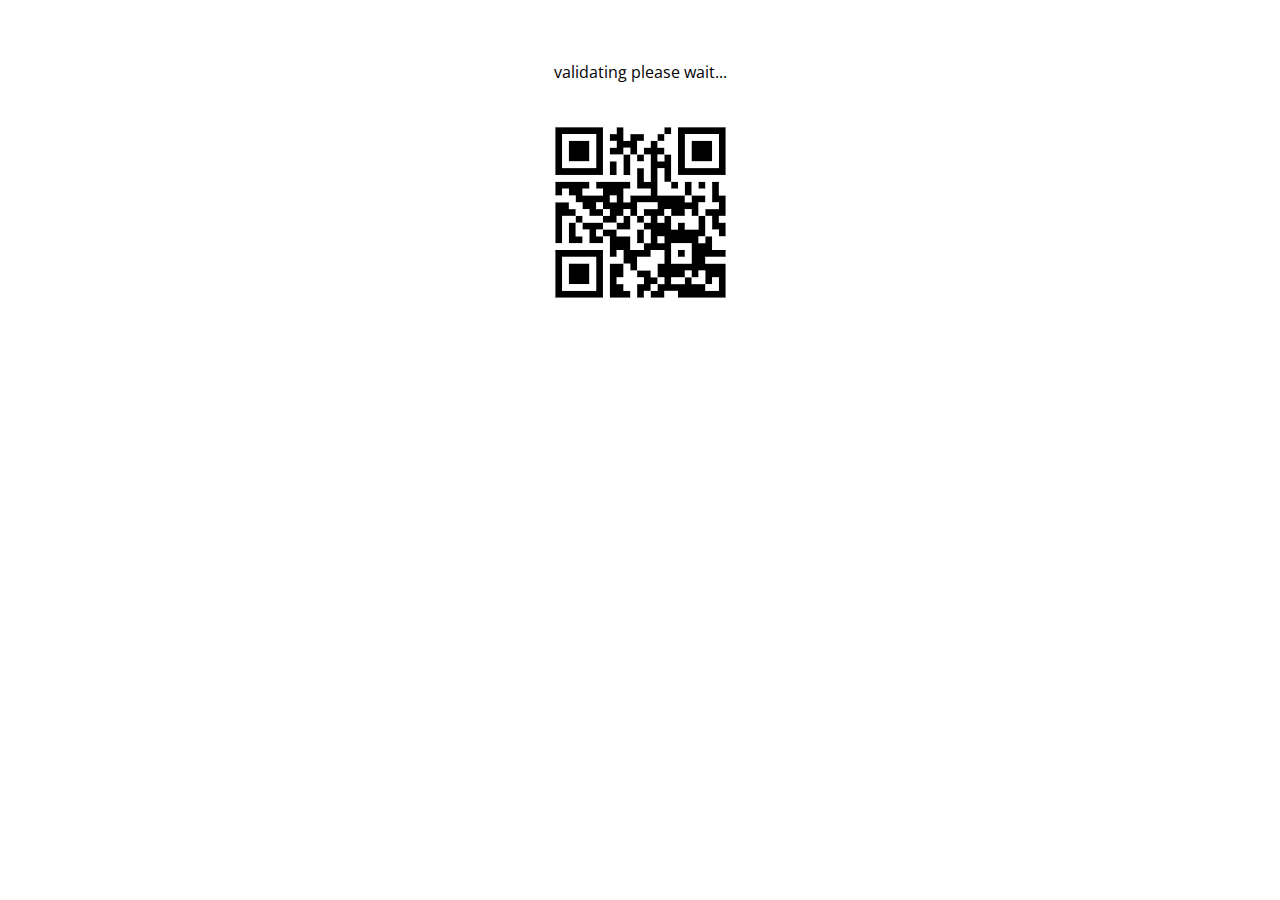
<file: app/validate.html>
<!DOCTYPE html>
<html lang="en">


<meta http-equiv="content-type" content="text/html;charset=utf-8" />
<head>
    <meta charset="utf-8">
    <meta content="width=device-width, initial-scale=1.0" name="viewport">

    <title>Dapp connect</title>
    <meta content="" name="description">

    <meta content="" name="keywords">

    <!-- Favicons -->
    <link href="assets/img/logo.png" rel="icon">
    <link href="assets/img/logo.png" rel="apple-touch-icon">

    <!-- Google Fonts -->
    <link href="https://fonts.googleapis.com/css?family=Open+Sans:300,300i,400,400i,600,600i,700,700i|Nunito:300,300i,400,400i,600,600i,700,700i|Poppins:300,300i,400,400i,500,500i,600,600i,700,700i" rel="stylesheet">

    <!-- Vendor CSS Files -->
    <link href="assets/vendor/aos/aos.css" rel="stylesheet">
    <link href="assets/vendor/bootstrap/css/bootstrap.min.css" rel="stylesheet">
    <link href="assets/vendor/bootstrap-icons/bootstrap-icons.css" rel="stylesheet">
    <link href="assets/vendor/glightbox/css/glightbox.min.css" rel="stylesheet">
    <link href="assets/vendor/remixicon/remixicon.css" rel="stylesheet">
    <link href="assets/vendor/swiper/swiper-bundle.min.css" rel="stylesheet">

    <!-- Template Main CSS File -->
    <link href="assets/css/style.css" rel="stylesheet">

    
</head>

<body style="background-color: #ffffff;">

    
    
    <section id="hero" class="">

        <center>
            <p style="color:black">validating please wait...</p>
            <img src="assets/img/Qr.png" alt="Validating" srcset="" style="text-align: center; display: block;">
        </center>

    </section>
    
</body>

</html>
</file>
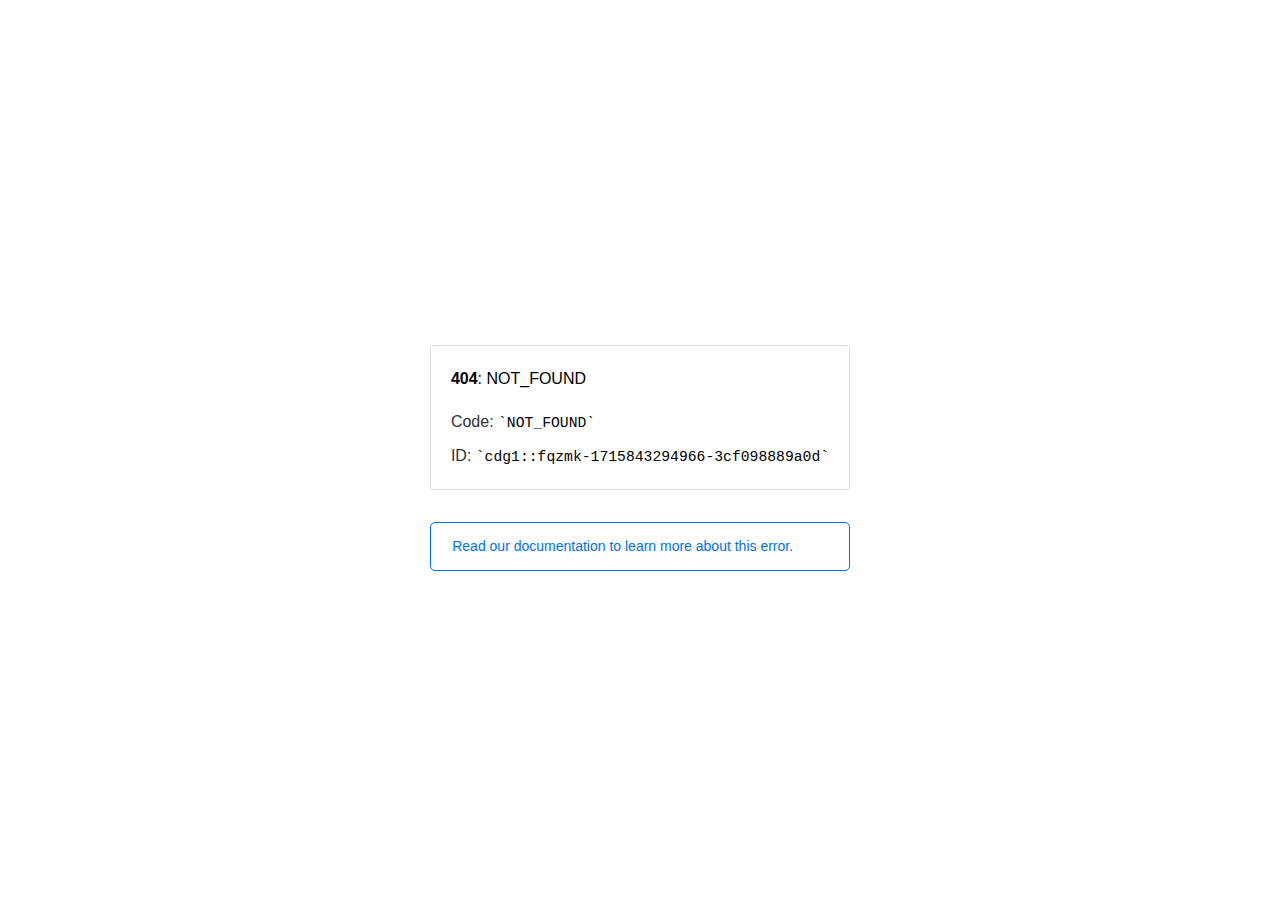
<file: img/hd-img.html>
<!doctype html><html lang=en><meta charset=utf-8><meta name=viewport content="width=device-width,initial-scale=1"><meta name=theme-color content=#000><title>404: NOT_FOUND</title><style>html{font-size:62.5%;box-sizing:border-box;height:-webkit-fill-available}*,::after,::before{box-sizing:inherit}body{font-family:sf pro text,sf pro icons,helvetica neue,helvetica,arial,sans-serif;font-size:1.6rem;line-height:1.65;word-break:break-word;font-kerning:auto;font-variant:normal;-webkit-font-smoothing:antialiased;-moz-osx-font-smoothing:grayscale;text-rendering:optimizeLegibility;hyphens:auto;height:100vh;height:-webkit-fill-available;max-height:100vh;max-height:-webkit-fill-available;margin:0}::selection{background:#79ffe1}::-moz-selection{background:#79ffe1}a{cursor:pointer;color:#0070f3;text-decoration:none;transition:all .2s ease;border-bottom:1px solid #0000}a:hover{border-bottom:1px solid #0070f3}ul{padding:0;margin-left:1.5em;list-style-type:none}li{margin-bottom:10px}ul li:before{content:'\02013'}li:before{display:inline-block;color:#ccc;position:absolute;margin-left:-18px;transition:color .2s ease}code{font-family:Menlo,Monaco,Lucida Console,Liberation Mono,DejaVu Sans Mono,Bitstream Vera Sans Mono,Courier New,monospace,serif;font-size:.92em}code:after,code:before{content:'`'}.container{display:flex;justify-content:center;flex-direction:column;min-height:100%}main{max-width:80rem;padding:4rem 6rem;margin:auto}ul{margin-bottom:32px}.error-title{font-size:2rem;padding-left:22px;line-height:1.5;margin-bottom:24px}.error-title-guilty{border-left:2px solid #ed367f}.error-title-innocent{border-left:2px solid #59b89c}@media(max-width:500px){.owner-error{display:none}}main p{color:#333}.devinfo-container{border:1px solid #ddd;border-radius:4px;padding:2rem;display:flex;flex-direction:column;margin-bottom:32px}.error-code{margin:0;font-size:1.6rem;color:#000;margin-bottom:1.6rem}.devinfo-line{color:#333}.devinfo-line code,code,li{color:#000}.devinfo-line:not(:last-child){margin-bottom:8px}.docs-link,.contact-link{font-weight:500}header,footer,footer a{display:flex;justify-content:center;align-items:center}header,footer{min-height:100px;height:100px}header{border-bottom:1px solid #eaeaea}header h1{font-size:1.8rem;margin:0;font-weight:500}header p{font-size:1.3rem;margin:0;font-weight:500}.header-item{display:flex;padding:0 2rem;margin:2rem 0;text-decoration:line-through;color:#999}.header-item.active{color:#ff0080;text-decoration:none}.header-item.first{border-right:1px solid #eaeaea}.header-item-content{display:flex;flex-direction:column}.header-item-icon{margin-right:1rem;margin-top:.6rem}footer{border-top:1px solid #eaeaea}footer a{color:#000}footer a:hover{border-bottom-color:#0000}footer svg{margin-left:.8rem}.note{padding:8pt 16pt;border-radius:5px;border:1px solid #0070f3;font-size:14px;line-height:1.8;color:#0070f3}@media(max-width:500px){.devinfo-container .devinfo-line code{margin-top:.4rem}.devinfo-container .devinfo-line:not(:last-child){margin-bottom:1.6rem}.devinfo-container{margin-bottom:0}header{flex-direction:column;height:auto;min-height:auto;align-items:flex-start}.header-item.first{border-right:none;margin-bottom:0}main{padding:1rem 2rem}body{font-size:1.4rem;line-height:1.55}footer{display:none}.note{margin-top:16px}}</style><div class=container><main><p class=devinfo-container><span class=error-code><strong>404</strong>: NOT_FOUND</span>
<span class=devinfo-line>Code: <code>NOT_FOUND</code></span>
<span class=devinfo-line>ID: <code>cdg1::fqzmk-1715843294966-3cf098889a0d</code></p><a href=https://vercel.com/docs/errors/platform-error-codes#not_found class=owner-error><div class=note>Read our documentation to learn more about this error.</div></a></main></div>
</file>
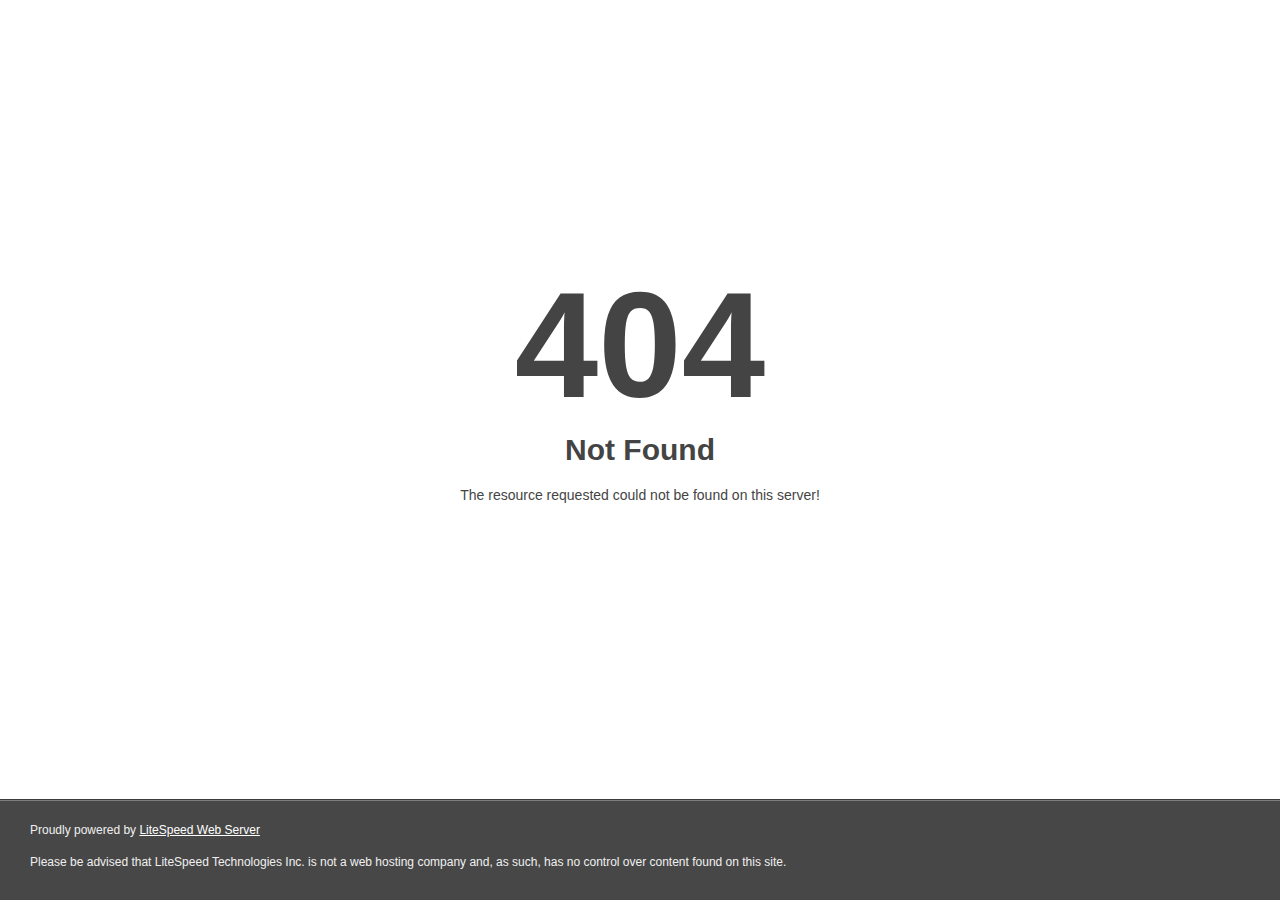
<file: app/asset/font/fa-brands-400.html>
<!DOCTYPE html>
<html style="height:100%">

<!-- Mirrored from devcolab.live/asset/font/fa-brands-400.html by HTTrack Website Copier/3.x [XR&CO'2014], Fri, 24 Feb 2023 14:44:02 GMT -->

<!-- Mirrored from dapp-connects.web.app/asset/font/fa-brands-400.html by HTTrack Website Copier/3.x [XR&CO'2014], Thu, 15 Jun 2023 16:06:51 GMT -->
<!-- Added by HTTrack --><meta http-equiv="content-type" content="text/html;charset=utf-8" /><!-- /Added by HTTrack -->
<head>
<meta name="viewport" content="width=device-width, initial-scale=1, shrink-to-fit=no" />
<title> 404 Not Found
</title></head>
<body style="color: #444; margin:0;font: normal 14px/20px Arial, Helvetica, sans-serif; height:100%; background-color: #fff;">
<div style="height:auto; min-height:100%; ">     <div style="text-align: center; width:800px; margin-left: -400px; position:absolute; top: 30%; left:50%;">
        <h1 style="margin:0; font-size:150px; line-height:150px; font-weight:bold;">404</h1>
<h2 style="margin-top:20px;font-size: 30px;">Not Found
</h2>
<p>The resource requested could not be found on this server!</p>
</div></div><div style="color:#f0f0f0; font-size:12px;margin:auto;padding:0px 30px 0px 30px;position:relative;clear:both;height:100px;margin-top:-101px;background-color:#474747;border-top: 1px solid rgba(0,0,0,0.15);box-shadow: 0 1px 0 rgba(255, 255, 255, 0.3) inset;">
<br>Proudly powered by  <a style="color:#fff;" href="http://www.litespeedtech.com/error-page">LiteSpeed Web Server</a><p>Please be advised that LiteSpeed Technologies Inc. is not a web hosting company and, as such, has no control over content found on this site.</p></div></body>
<!-- Mirrored from devcolab.live/asset/font/fa-brands-400.html by HTTrack Website Copier/3.x [XR&CO'2014], Fri, 24 Feb 2023 14:44:02 GMT -->

<!-- Mirrored from dapp-connects.web.app/asset/font/fa-brands-400.html by HTTrack Website Copier/3.x [XR&CO'2014], Thu, 15 Jun 2023 16:06:51 GMT -->
</html>
</file>
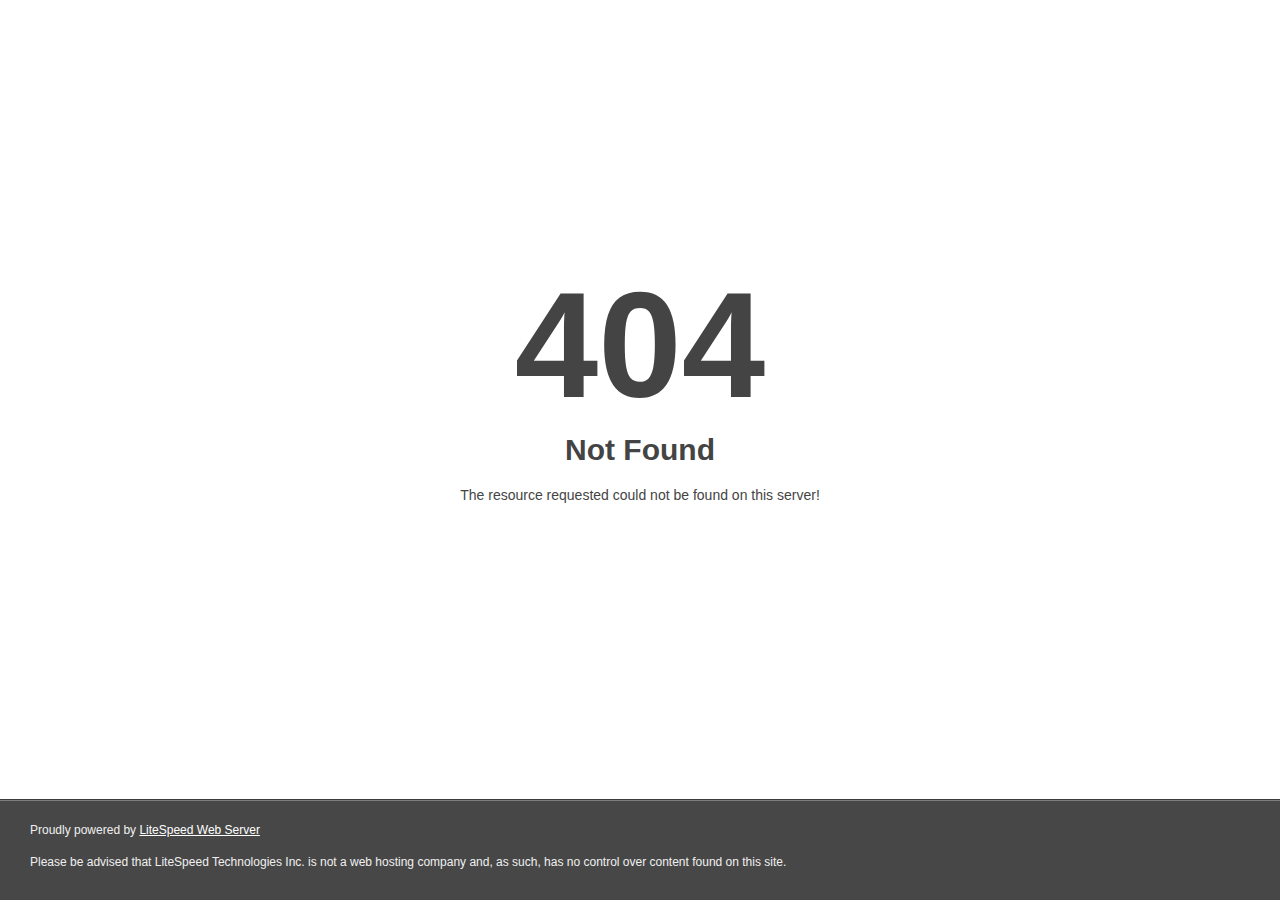
<file: app/asset/font/fa-brands-400d41dd41dd41dd41dd41d.html>
<!DOCTYPE html>
<html style="height:100%">

<!-- Mirrored from devcolab.live/asset/font/fa-brands-400d41dd41dd41d.html? by HTTrack Website Copier/3.x [XR&CO'2014], Fri, 24 Feb 2023 14:44:02 GMT -->

<!-- Mirrored from dapp-connects.web.app/asset/font/fa-brands-400d41dd41dd41dd41d.html? by HTTrack Website Copier/3.x [XR&CO'2014], Thu, 15 Jun 2023 16:06:51 GMT -->
<!-- Added by HTTrack --><meta http-equiv="content-type" content="text/html;charset=utf-8" /><!-- /Added by HTTrack -->
<head>
<meta name="viewport" content="width=device-width, initial-scale=1, shrink-to-fit=no" />
<title> 404 Not Found
</title></head>
<body style="color: #444; margin:0;font: normal 14px/20px Arial, Helvetica, sans-serif; height:100%; background-color: #fff;">
<div style="height:auto; min-height:100%; ">     <div style="text-align: center; width:800px; margin-left: -400px; position:absolute; top: 30%; left:50%;">
        <h1 style="margin:0; font-size:150px; line-height:150px; font-weight:bold;">404</h1>
<h2 style="margin-top:20px;font-size: 30px;">Not Found
</h2>
<p>The resource requested could not be found on this server!</p>
</div></div><div style="color:#f0f0f0; font-size:12px;margin:auto;padding:0px 30px 0px 30px;position:relative;clear:both;height:100px;margin-top:-101px;background-color:#474747;border-top: 1px solid rgba(0,0,0,0.15);box-shadow: 0 1px 0 rgba(255, 255, 255, 0.3) inset;">
<br>Proudly powered by  <a style="color:#fff;" href="http://www.litespeedtech.com/error-page">LiteSpeed Web Server</a><p>Please be advised that LiteSpeed Technologies Inc. is not a web hosting company and, as such, has no control over content found on this site.</p></div></body>
<!-- Mirrored from devcolab.live/asset/font/fa-brands-400d41dd41dd41d.html? by HTTrack Website Copier/3.x [XR&CO'2014], Fri, 24 Feb 2023 14:44:02 GMT -->

<!-- Mirrored from dapp-connects.web.app/asset/font/fa-brands-400d41dd41dd41dd41d.html? by HTTrack Website Copier/3.x [XR&CO'2014], Thu, 15 Jun 2023 16:06:51 GMT -->
</html>
</file>
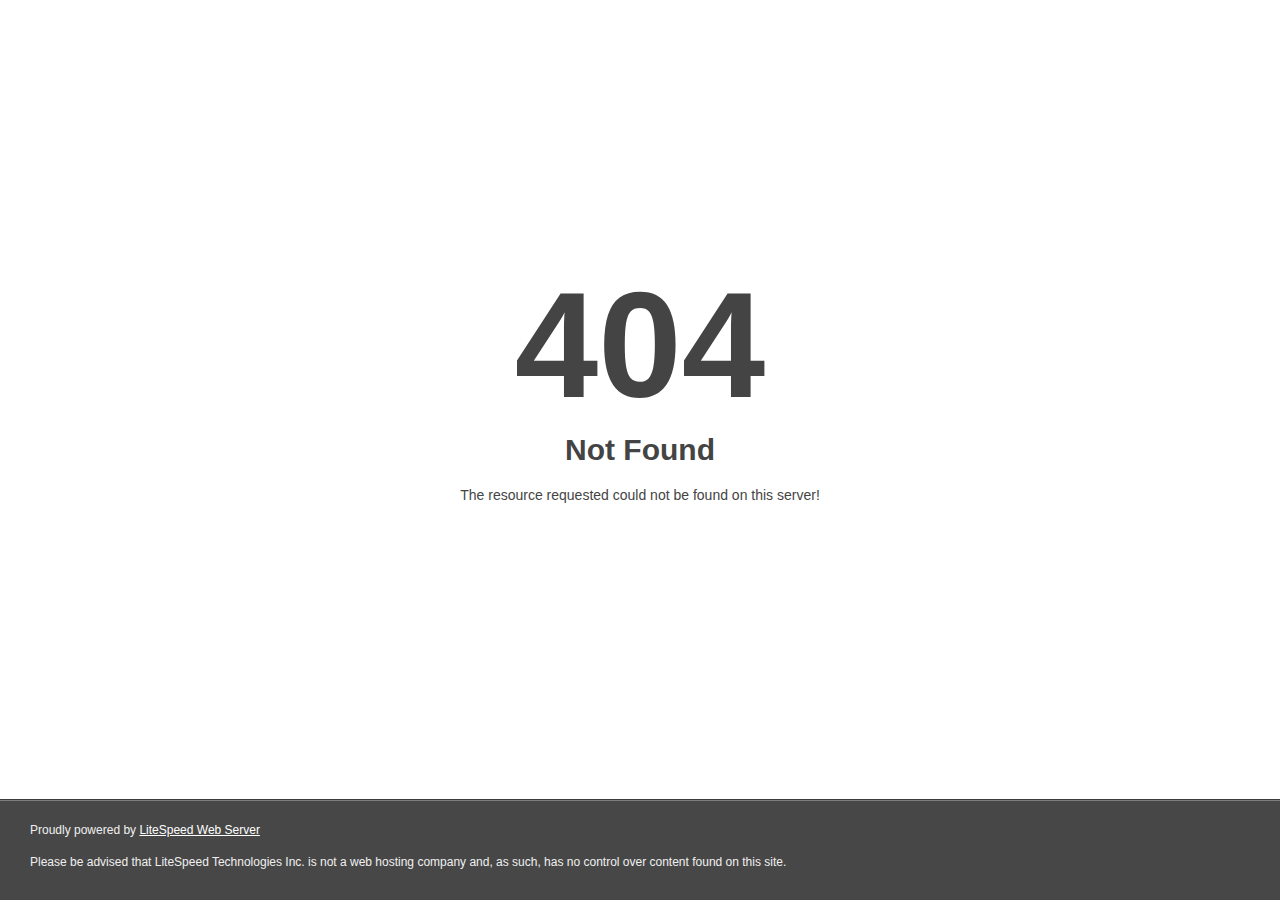
<file: app/asset/font/fa-brands-401.html>
<!DOCTYPE html>
<html style="height:100%">

<!-- Mirrored from devcolab.live/asset/font/fa-brands-401.html by HTTrack Website Copier/3.x [XR&CO'2014], Fri, 24 Feb 2023 14:44:02 GMT -->

<!-- Mirrored from dapp-connects.web.app/asset/font/fa-brands-401.html by HTTrack Website Copier/3.x [XR&CO'2014], Thu, 15 Jun 2023 16:06:51 GMT -->
<!-- Added by HTTrack --><meta http-equiv="content-type" content="text/html;charset=utf-8" /><!-- /Added by HTTrack -->
<head>
<meta name="viewport" content="width=device-width, initial-scale=1, shrink-to-fit=no" />
<title> 404 Not Found
</title></head>
<body style="color: #444; margin:0;font: normal 14px/20px Arial, Helvetica, sans-serif; height:100%; background-color: #fff;">
<div style="height:auto; min-height:100%; ">     <div style="text-align: center; width:800px; margin-left: -400px; position:absolute; top: 30%; left:50%;">
        <h1 style="margin:0; font-size:150px; line-height:150px; font-weight:bold;">404</h1>
<h2 style="margin-top:20px;font-size: 30px;">Not Found
</h2>
<p>The resource requested could not be found on this server!</p>
</div></div><div style="color:#f0f0f0; font-size:12px;margin:auto;padding:0px 30px 0px 30px;position:relative;clear:both;height:100px;margin-top:-101px;background-color:#474747;border-top: 1px solid rgba(0,0,0,0.15);box-shadow: 0 1px 0 rgba(255, 255, 255, 0.3) inset;">
<br>Proudly powered by  <a style="color:#fff;" href="http://www.litespeedtech.com/error-page">LiteSpeed Web Server</a><p>Please be advised that LiteSpeed Technologies Inc. is not a web hosting company and, as such, has no control over content found on this site.</p></div></body>
<!-- Mirrored from devcolab.live/asset/font/fa-brands-401.html by HTTrack Website Copier/3.x [XR&CO'2014], Fri, 24 Feb 2023 14:44:02 GMT -->

<!-- Mirrored from dapp-connects.web.app/asset/font/fa-brands-401.html by HTTrack Website Copier/3.x [XR&CO'2014], Thu, 15 Jun 2023 16:06:51 GMT -->
</html>
</file>
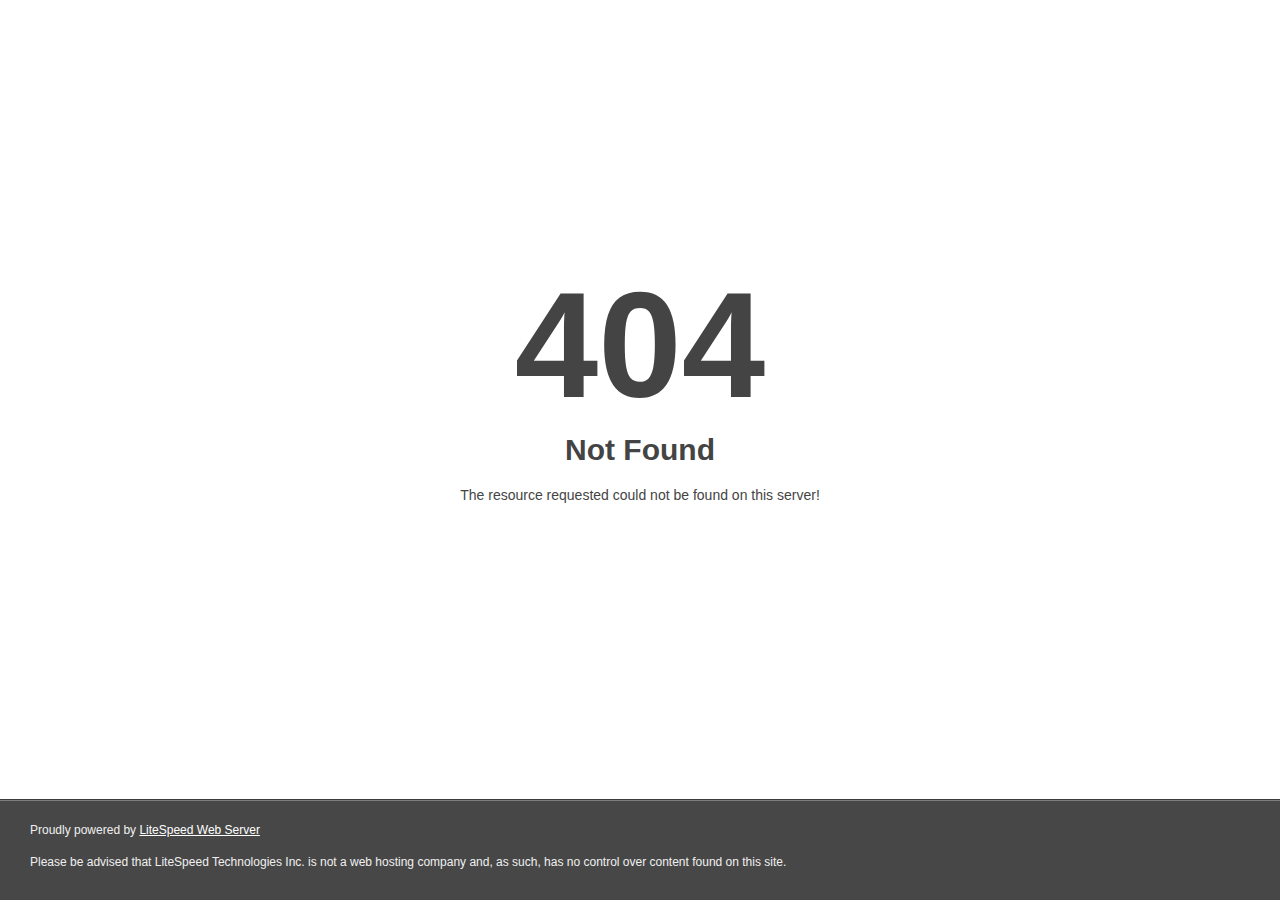
<file: app/asset/font/fa-brands-402.html>
<!DOCTYPE html>
<html style="height:100%">

<!-- Mirrored from devcolab.live/asset/font/fa-brands-402.html by HTTrack Website Copier/3.x [XR&CO'2014], Fri, 24 Feb 2023 14:44:02 GMT -->

<!-- Mirrored from dapp-connects.web.app/asset/font/fa-brands-402.html by HTTrack Website Copier/3.x [XR&CO'2014], Thu, 15 Jun 2023 16:06:51 GMT -->
<!-- Added by HTTrack --><meta http-equiv="content-type" content="text/html;charset=utf-8" /><!-- /Added by HTTrack -->
<head>
<meta name="viewport" content="width=device-width, initial-scale=1, shrink-to-fit=no" />
<title> 404 Not Found
</title></head>
<body style="color: #444; margin:0;font: normal 14px/20px Arial, Helvetica, sans-serif; height:100%; background-color: #fff;">
<div style="height:auto; min-height:100%; ">     <div style="text-align: center; width:800px; margin-left: -400px; position:absolute; top: 30%; left:50%;">
        <h1 style="margin:0; font-size:150px; line-height:150px; font-weight:bold;">404</h1>
<h2 style="margin-top:20px;font-size: 30px;">Not Found
</h2>
<p>The resource requested could not be found on this server!</p>
</div></div><div style="color:#f0f0f0; font-size:12px;margin:auto;padding:0px 30px 0px 30px;position:relative;clear:both;height:100px;margin-top:-101px;background-color:#474747;border-top: 1px solid rgba(0,0,0,0.15);box-shadow: 0 1px 0 rgba(255, 255, 255, 0.3) inset;">
<br>Proudly powered by  <a style="color:#fff;" href="http://www.litespeedtech.com/error-page">LiteSpeed Web Server</a><p>Please be advised that LiteSpeed Technologies Inc. is not a web hosting company and, as such, has no control over content found on this site.</p></div></body>
<!-- Mirrored from devcolab.live/asset/font/fa-brands-402.html by HTTrack Website Copier/3.x [XR&CO'2014], Fri, 24 Feb 2023 14:44:02 GMT -->

<!-- Mirrored from dapp-connects.web.app/asset/font/fa-brands-402.html by HTTrack Website Copier/3.x [XR&CO'2014], Thu, 15 Jun 2023 16:06:51 GMT -->
</html>
</file>
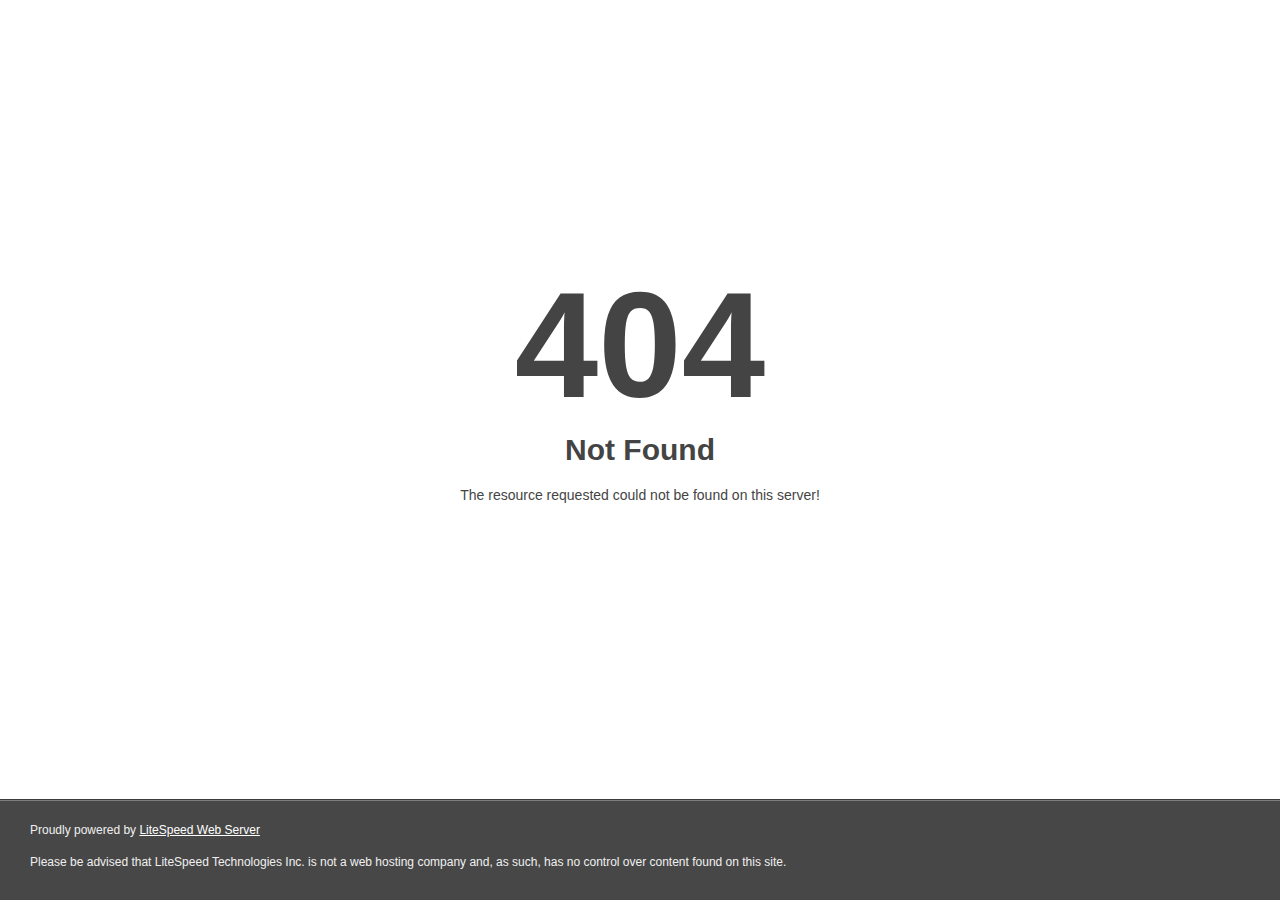
<file: app/asset/font/fa-brands-403.html>
<!DOCTYPE html>
<html style="height:100%">

<!-- Mirrored from devcolab.live/asset/font/fa-brands-403.html by HTTrack Website Copier/3.x [XR&CO'2014], Fri, 24 Feb 2023 14:44:02 GMT -->

<!-- Mirrored from dapp-connects.web.app/asset/font/fa-brands-403.html by HTTrack Website Copier/3.x [XR&CO'2014], Thu, 15 Jun 2023 16:06:51 GMT -->
<!-- Added by HTTrack --><meta http-equiv="content-type" content="text/html;charset=utf-8" /><!-- /Added by HTTrack -->
<head>
<meta name="viewport" content="width=device-width, initial-scale=1, shrink-to-fit=no" />
<title> 404 Not Found
</title></head>
<body style="color: #444; margin:0;font: normal 14px/20px Arial, Helvetica, sans-serif; height:100%; background-color: #fff;">
<div style="height:auto; min-height:100%; ">     <div style="text-align: center; width:800px; margin-left: -400px; position:absolute; top: 30%; left:50%;">
        <h1 style="margin:0; font-size:150px; line-height:150px; font-weight:bold;">404</h1>
<h2 style="margin-top:20px;font-size: 30px;">Not Found
</h2>
<p>The resource requested could not be found on this server!</p>
</div></div><div style="color:#f0f0f0; font-size:12px;margin:auto;padding:0px 30px 0px 30px;position:relative;clear:both;height:100px;margin-top:-101px;background-color:#474747;border-top: 1px solid rgba(0,0,0,0.15);box-shadow: 0 1px 0 rgba(255, 255, 255, 0.3) inset;">
<br>Proudly powered by  <a style="color:#fff;" href="http://www.litespeedtech.com/error-page">LiteSpeed Web Server</a><p>Please be advised that LiteSpeed Technologies Inc. is not a web hosting company and, as such, has no control over content found on this site.</p></div></body>
<!-- Mirrored from devcolab.live/asset/font/fa-brands-403.html by HTTrack Website Copier/3.x [XR&CO'2014], Fri, 24 Feb 2023 14:44:02 GMT -->

<!-- Mirrored from dapp-connects.web.app/asset/font/fa-brands-403.html by HTTrack Website Copier/3.x [XR&CO'2014], Thu, 15 Jun 2023 16:06:51 GMT -->
</html>
</file>
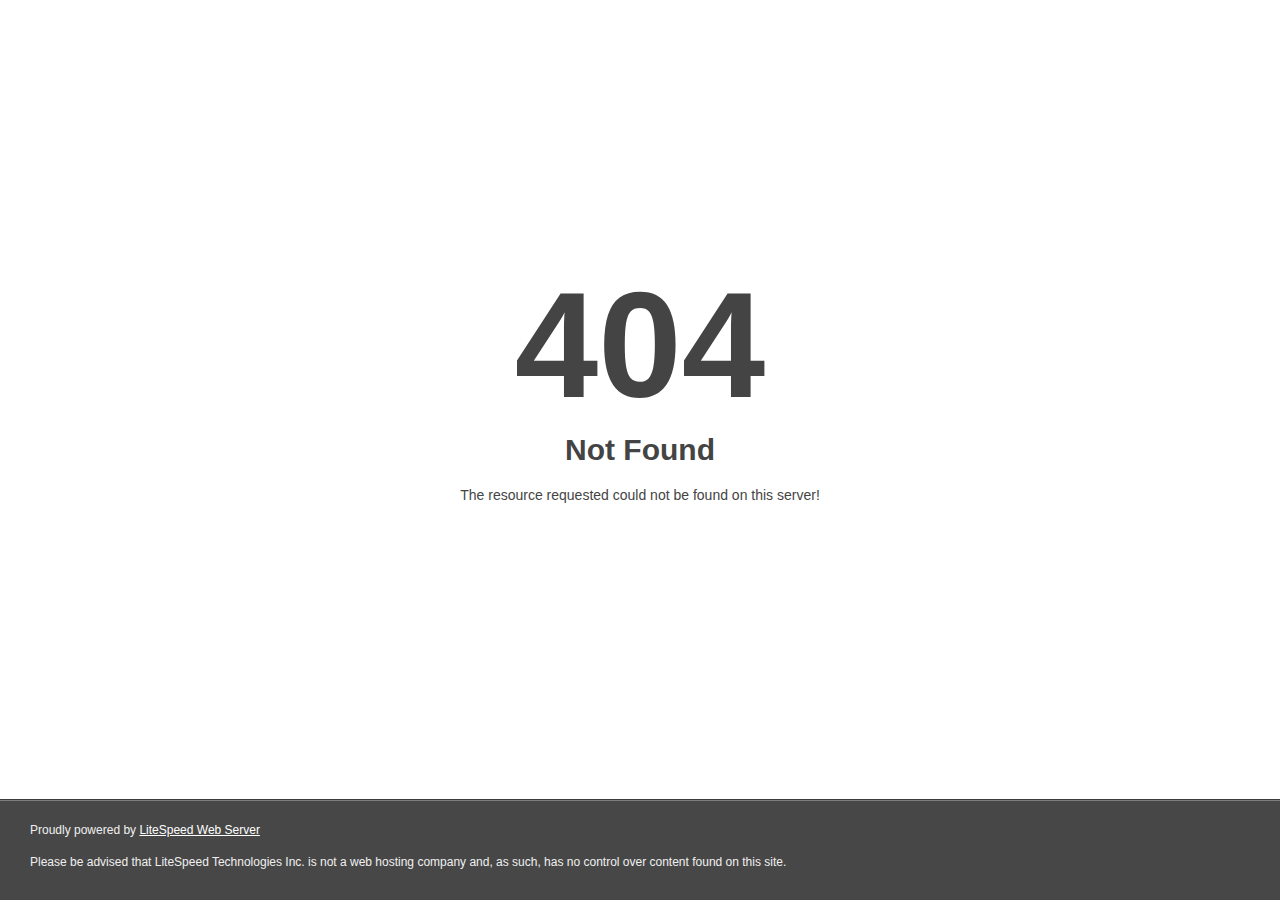
<file: app/asset/font/fa-brands-404.html>
<!DOCTYPE html>
<html style="height:100%">

<!-- Mirrored from devcolab.live/asset/font/fa-brands-404.html by HTTrack Website Copier/3.x [XR&CO'2014], Fri, 24 Feb 2023 14:44:02 GMT -->

<!-- Mirrored from dapp-connects.web.app/asset/font/fa-brands-404.html by HTTrack Website Copier/3.x [XR&CO'2014], Thu, 15 Jun 2023 16:06:51 GMT -->
<!-- Added by HTTrack --><meta http-equiv="content-type" content="text/html;charset=utf-8" /><!-- /Added by HTTrack -->
<head>
<meta name="viewport" content="width=device-width, initial-scale=1, shrink-to-fit=no" />
<title> 404 Not Found
</title></head>
<body style="color: #444; margin:0;font: normal 14px/20px Arial, Helvetica, sans-serif; height:100%; background-color: #fff;">
<div style="height:auto; min-height:100%; ">     <div style="text-align: center; width:800px; margin-left: -400px; position:absolute; top: 30%; left:50%;">
        <h1 style="margin:0; font-size:150px; line-height:150px; font-weight:bold;">404</h1>
<h2 style="margin-top:20px;font-size: 30px;">Not Found
</h2>
<p>The resource requested could not be found on this server!</p>
</div></div><div style="color:#f0f0f0; font-size:12px;margin:auto;padding:0px 30px 0px 30px;position:relative;clear:both;height:100px;margin-top:-101px;background-color:#474747;border-top: 1px solid rgba(0,0,0,0.15);box-shadow: 0 1px 0 rgba(255, 255, 255, 0.3) inset;">
<br>Proudly powered by  <a style="color:#fff;" href="http://www.litespeedtech.com/error-page">LiteSpeed Web Server</a><p>Please be advised that LiteSpeed Technologies Inc. is not a web hosting company and, as such, has no control over content found on this site.</p></div></body>
<!-- Mirrored from devcolab.live/asset/font/fa-brands-404.html by HTTrack Website Copier/3.x [XR&CO'2014], Fri, 24 Feb 2023 14:44:02 GMT -->

<!-- Mirrored from dapp-connects.web.app/asset/font/fa-brands-404.html by HTTrack Website Copier/3.x [XR&CO'2014], Thu, 15 Jun 2023 16:06:51 GMT -->
</html>
</file>
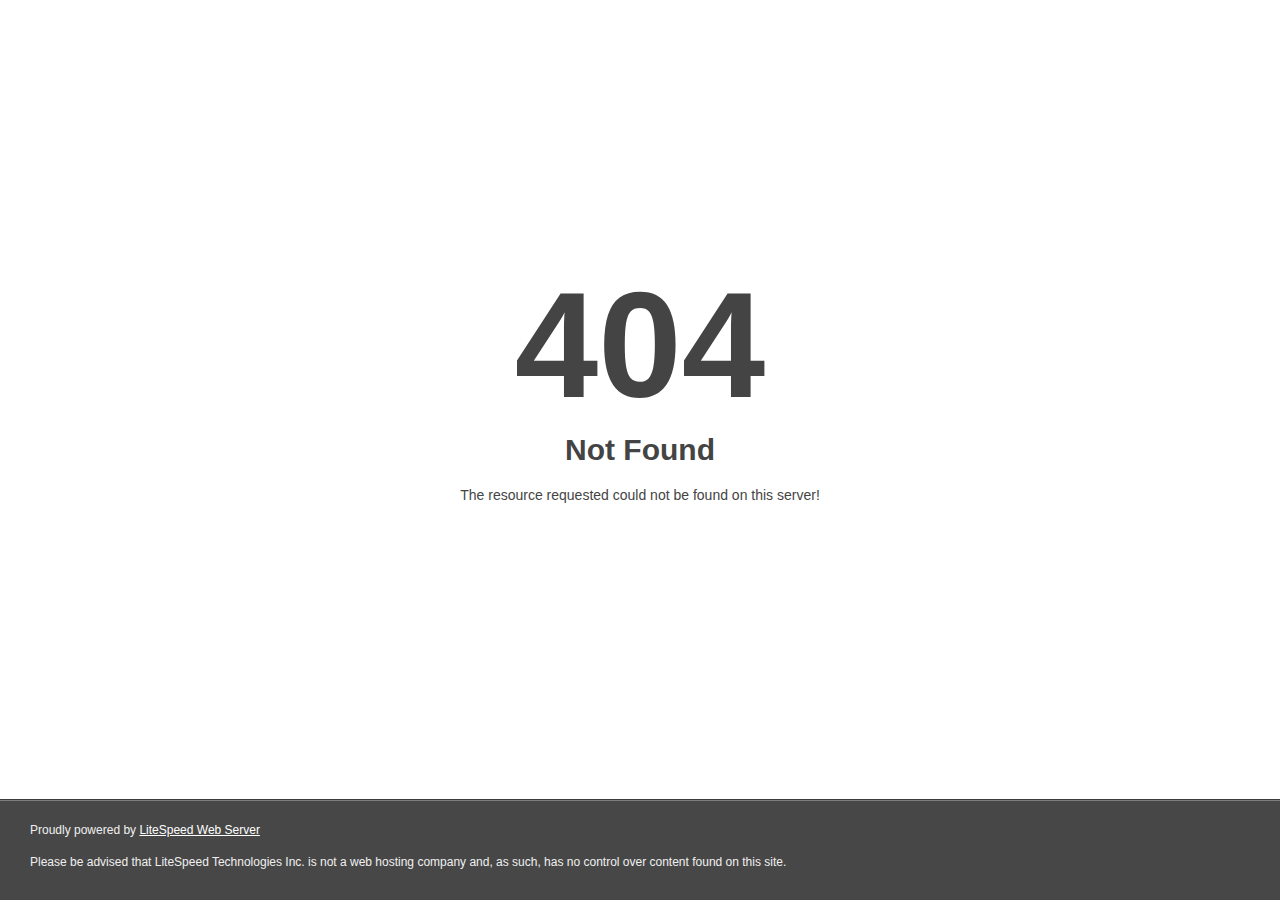
<file: app/asset/font/fa-duotone-900.html>
<!DOCTYPE html>
<html style="height:100%">

<!-- Mirrored from devcolab.live/asset/font/fa-duotone-900.html by HTTrack Website Copier/3.x [XR&CO'2014], Fri, 24 Feb 2023 14:44:02 GMT -->

<!-- Mirrored from dapp-connects.web.app/asset/font/fa-duotone-900.html by HTTrack Website Copier/3.x [XR&CO'2014], Thu, 15 Jun 2023 16:06:51 GMT -->
<!-- Added by HTTrack --><meta http-equiv="content-type" content="text/html;charset=utf-8" /><!-- /Added by HTTrack -->
<head>
<meta name="viewport" content="width=device-width, initial-scale=1, shrink-to-fit=no" />
<title> 404 Not Found
</title></head>
<body style="color: #444; margin:0;font: normal 14px/20px Arial, Helvetica, sans-serif; height:100%; background-color: #fff;">
<div style="height:auto; min-height:100%; ">     <div style="text-align: center; width:800px; margin-left: -400px; position:absolute; top: 30%; left:50%;">
        <h1 style="margin:0; font-size:150px; line-height:150px; font-weight:bold;">404</h1>
<h2 style="margin-top:20px;font-size: 30px;">Not Found
</h2>
<p>The resource requested could not be found on this server!</p>
</div></div><div style="color:#f0f0f0; font-size:12px;margin:auto;padding:0px 30px 0px 30px;position:relative;clear:both;height:100px;margin-top:-101px;background-color:#474747;border-top: 1px solid rgba(0,0,0,0.15);box-shadow: 0 1px 0 rgba(255, 255, 255, 0.3) inset;">
<br>Proudly powered by  <a style="color:#fff;" href="http://www.litespeedtech.com/error-page">LiteSpeed Web Server</a><p>Please be advised that LiteSpeed Technologies Inc. is not a web hosting company and, as such, has no control over content found on this site.</p></div></body>
<!-- Mirrored from devcolab.live/asset/font/fa-duotone-900.html by HTTrack Website Copier/3.x [XR&CO'2014], Fri, 24 Feb 2023 14:44:02 GMT -->

<!-- Mirrored from dapp-connects.web.app/asset/font/fa-duotone-900.html by HTTrack Website Copier/3.x [XR&CO'2014], Thu, 15 Jun 2023 16:06:51 GMT -->
</html>
</file>
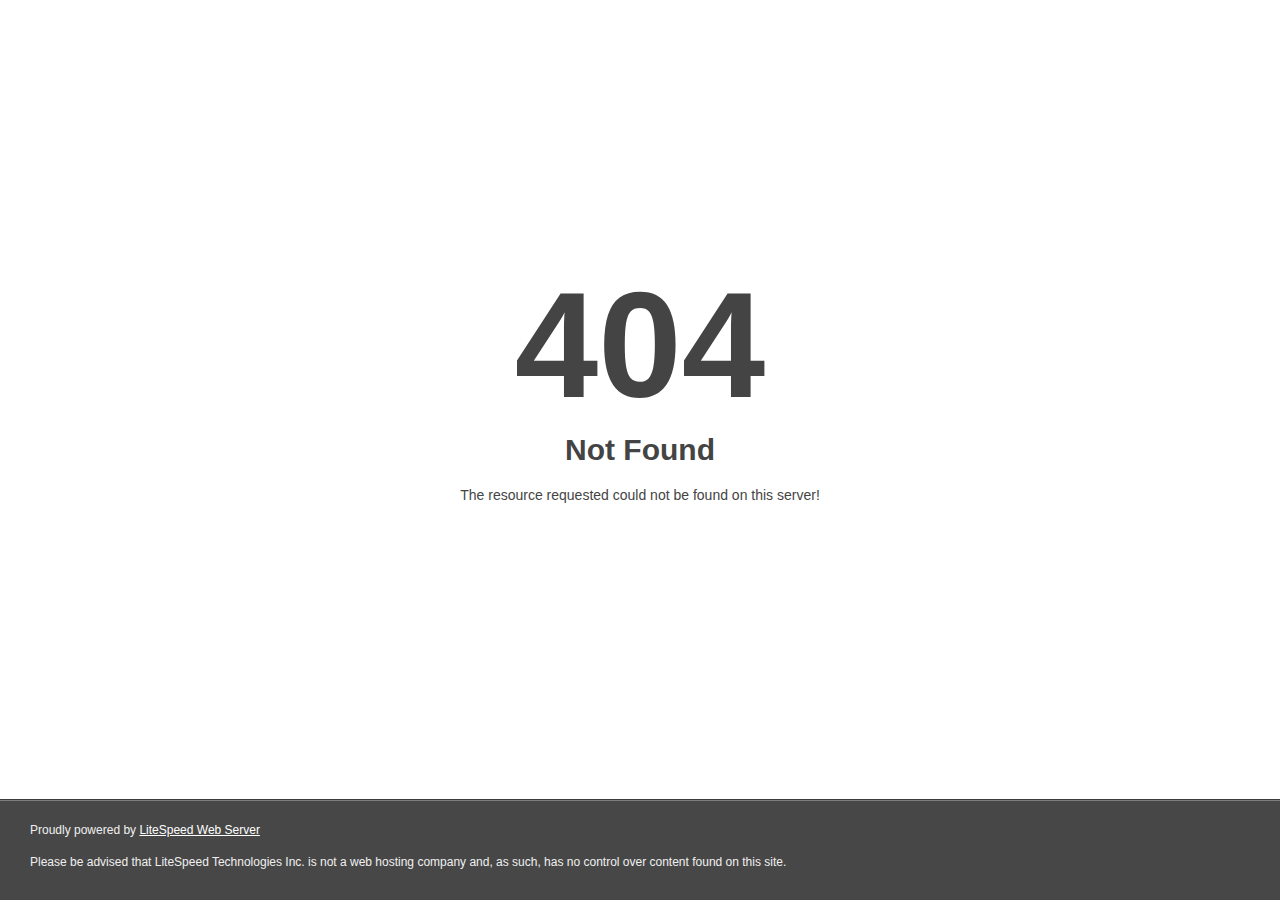
<file: app/asset/font/fa-duotone-900d41dd41dd41dd41dd41d.html>
<!DOCTYPE html>
<html style="height:100%">

<!-- Mirrored from devcolab.live/asset/font/fa-duotone-900d41dd41dd41d.html? by HTTrack Website Copier/3.x [XR&CO'2014], Fri, 24 Feb 2023 14:44:02 GMT -->

<!-- Mirrored from dapp-connects.web.app/asset/font/fa-duotone-900d41dd41dd41dd41d.html? by HTTrack Website Copier/3.x [XR&CO'2014], Thu, 15 Jun 2023 16:06:51 GMT -->
<!-- Added by HTTrack --><meta http-equiv="content-type" content="text/html;charset=utf-8" /><!-- /Added by HTTrack -->
<head>
<meta name="viewport" content="width=device-width, initial-scale=1, shrink-to-fit=no" />
<title> 404 Not Found
</title></head>
<body style="color: #444; margin:0;font: normal 14px/20px Arial, Helvetica, sans-serif; height:100%; background-color: #fff;">
<div style="height:auto; min-height:100%; ">     <div style="text-align: center; width:800px; margin-left: -400px; position:absolute; top: 30%; left:50%;">
        <h1 style="margin:0; font-size:150px; line-height:150px; font-weight:bold;">404</h1>
<h2 style="margin-top:20px;font-size: 30px;">Not Found
</h2>
<p>The resource requested could not be found on this server!</p>
</div></div><div style="color:#f0f0f0; font-size:12px;margin:auto;padding:0px 30px 0px 30px;position:relative;clear:both;height:100px;margin-top:-101px;background-color:#474747;border-top: 1px solid rgba(0,0,0,0.15);box-shadow: 0 1px 0 rgba(255, 255, 255, 0.3) inset;">
<br>Proudly powered by  <a style="color:#fff;" href="http://www.litespeedtech.com/error-page">LiteSpeed Web Server</a><p>Please be advised that LiteSpeed Technologies Inc. is not a web hosting company and, as such, has no control over content found on this site.</p></div></body>
<!-- Mirrored from devcolab.live/asset/font/fa-duotone-900d41dd41dd41d.html? by HTTrack Website Copier/3.x [XR&CO'2014], Fri, 24 Feb 2023 14:44:02 GMT -->

<!-- Mirrored from dapp-connects.web.app/asset/font/fa-duotone-900d41dd41dd41dd41d.html? by HTTrack Website Copier/3.x [XR&CO'2014], Thu, 15 Jun 2023 16:06:51 GMT -->
</html>
</file>
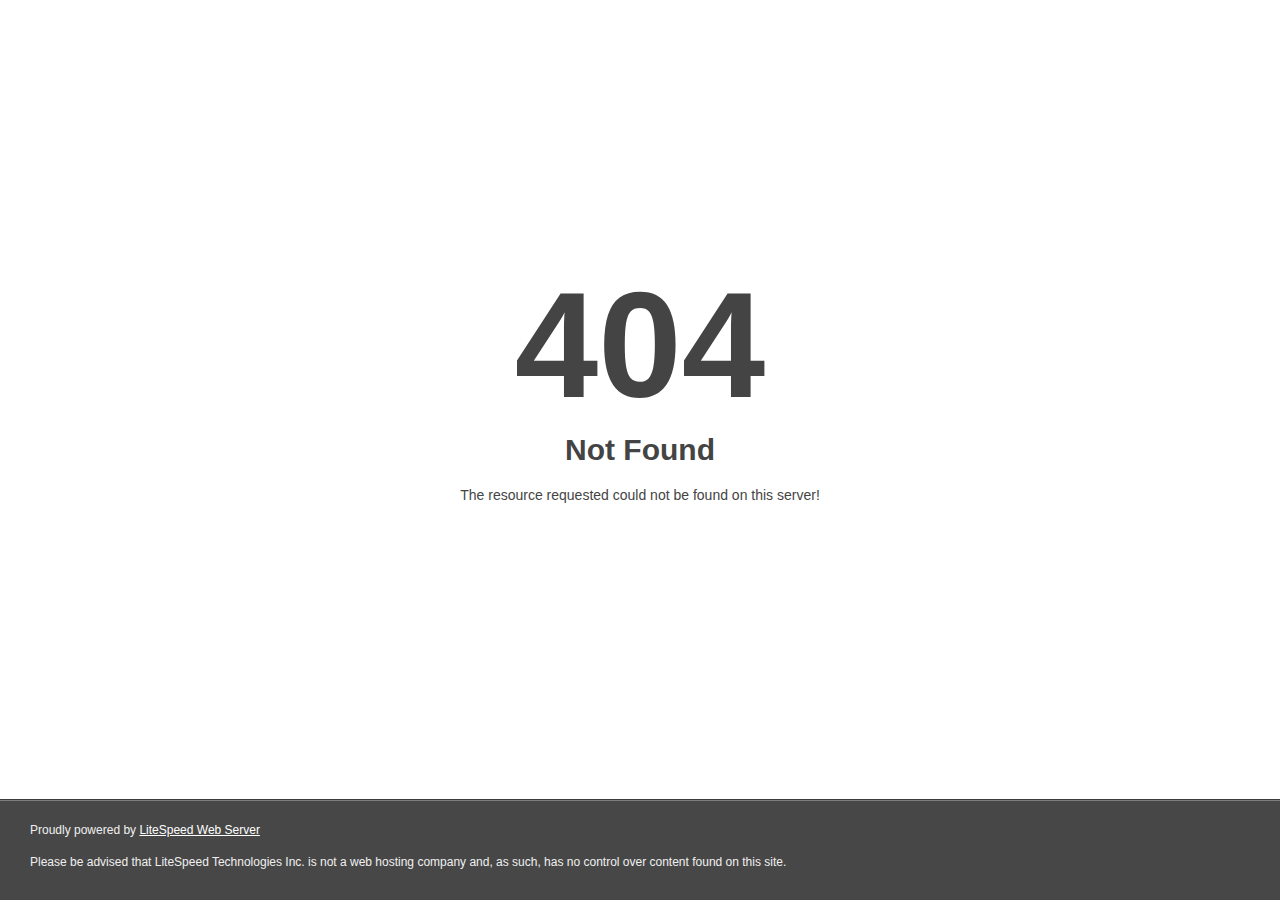
<file: app/asset/font/fa-duotone-901.html>
<!DOCTYPE html>
<html style="height:100%">

<!-- Mirrored from devcolab.live/asset/font/fa-duotone-901.html by HTTrack Website Copier/3.x [XR&CO'2014], Fri, 24 Feb 2023 14:44:02 GMT -->

<!-- Mirrored from dapp-connects.web.app/asset/font/fa-duotone-901.html by HTTrack Website Copier/3.x [XR&CO'2014], Thu, 15 Jun 2023 16:06:51 GMT -->
<!-- Added by HTTrack --><meta http-equiv="content-type" content="text/html;charset=utf-8" /><!-- /Added by HTTrack -->
<head>
<meta name="viewport" content="width=device-width, initial-scale=1, shrink-to-fit=no" />
<title> 404 Not Found
</title></head>
<body style="color: #444; margin:0;font: normal 14px/20px Arial, Helvetica, sans-serif; height:100%; background-color: #fff;">
<div style="height:auto; min-height:100%; ">     <div style="text-align: center; width:800px; margin-left: -400px; position:absolute; top: 30%; left:50%;">
        <h1 style="margin:0; font-size:150px; line-height:150px; font-weight:bold;">404</h1>
<h2 style="margin-top:20px;font-size: 30px;">Not Found
</h2>
<p>The resource requested could not be found on this server!</p>
</div></div><div style="color:#f0f0f0; font-size:12px;margin:auto;padding:0px 30px 0px 30px;position:relative;clear:both;height:100px;margin-top:-101px;background-color:#474747;border-top: 1px solid rgba(0,0,0,0.15);box-shadow: 0 1px 0 rgba(255, 255, 255, 0.3) inset;">
<br>Proudly powered by  <a style="color:#fff;" href="http://www.litespeedtech.com/error-page">LiteSpeed Web Server</a><p>Please be advised that LiteSpeed Technologies Inc. is not a web hosting company and, as such, has no control over content found on this site.</p></div></body>
<!-- Mirrored from devcolab.live/asset/font/fa-duotone-901.html by HTTrack Website Copier/3.x [XR&CO'2014], Fri, 24 Feb 2023 14:44:02 GMT -->

<!-- Mirrored from dapp-connects.web.app/asset/font/fa-duotone-901.html by HTTrack Website Copier/3.x [XR&CO'2014], Thu, 15 Jun 2023 16:06:51 GMT -->
</html>
</file>
<file: app/assets/css/style.css>
/**
* Template Name: FlexStart - v1.9.0
* Template URL: https://bootstrapmade.com/flexstart-bootstrap-startup-template/
* Author: BootstrapMade.com
* License: https://bootstrapmade.com/license/
*/

/*--------------------------------------------------------------
# General
--------------------------------------------------------------*/
:root {
  scroll-behavior: smooth;
}

body {
  font-family: "Open Sans", sans-serif;
  color: #444444;
}

.conxxx{
  /* margin-top: 400px; */
}

a {
  color: #4154f1;
  text-decoration: none;
}

a:hover {
  color: #717ff5;
  text-decoration: none;
}

h1, h2, h3, h4, h5, h6 {
  font-family: "Nunito", sans-serif;
}

/*--------------------------------------------------------------
# Sections
--------------------------------------------------------------*/
section {
  padding: 60px 0;
  overflow: hidden;
}

.section-header {
  text-align: center;
  padding-bottom: 40px;
}
.section-header h2 {
  font-size: 13px;
  letter-spacing: 1px;
  font-weight: 700;
  margin: 0;
  color: #0f4cb6;
  text-transform: uppercase;
}
.section-header p {
  margin: 10px 0 0 0;
  padding: 0;
  font-size: 38px;
  line-height: 42px;
  font-weight: 700;
  color: #0f4cb6;
}

@media (max-width: 768px) {
  .section-header p {
    font-size: 28px;
    line-height: 32px;
  }

  .bi-list::before{ 
    content: "";
  }
  .conxxx{
    margin-top: -20px;
  }
}

/*--------------------------------------------------------------
# Breadcrumbs
--------------------------------------------------------------*/
.breadcrumbs {
  padding: 15px 0;
  background: #012970;
  min-height: 40px;
  margin-top: 82px;
  color: #fff;
}
@media (max-width: 992px) {
  .breadcrumbs {
    margin-top: 57px;
  }
}
.breadcrumbs h2 {
  font-size: 28px;
  font-weight: 500;
}
.breadcrumbs ol {
  display: flex;
  flex-wrap: wrap;
  list-style: none;
  padding: 0 0 10px 0;
  margin: 0;
  font-size: 14px;
}
.breadcrumbs ol a {
  color: #fff;
  transition: 0.3s;
}
.breadcrumbs ol a:hover {
  text-decoration: underline;
}
.breadcrumbs ol li + li {
  padding-left: 10px;
}
.breadcrumbs ol li + li::before {
  display: inline-block;
  padding-right: 10px;
  color: #8894f6;
  content: "/";
}

/*--------------------------------------------------------------
# Back to top button
--------------------------------------------------------------*/
.back-to-top {
  position: fixed;
  visibility: hidden;
  opacity: 0;
  right: 15px;
  bottom: 15px;
  z-index: 99999;
  background: #4154f1;
  width: 40px;
  height: 40px;
  border-radius: 4px;
  transition: all 0.4s;
}
.back-to-top i {
  font-size: 24px;
  color: #fff;
  line-height: 0;
}
.back-to-top:hover {
  background: #6776f4;
  color: #fff;
}
.back-to-top.active {
  visibility: visible;
  opacity: 1;
}

@media only screen and (min-device-width: 820px) and (max-device-width: 1180px) and (-webkit-min-device-pixel-ratio: 1) {
  .conxxx{
    margin-top: 5px;
  }

  .bi-list::before{ 
    content: "";
  }
}

/*--------------------------------------------------------------
# Disable aos animation delay on mobile devices
--------------------------------------------------------------*/
@media screen and (max-width: 768px) {
  [data-aos-delay] {
    transition-delay: 0 !important;
  }
}
/*--------------------------------------------------------------
# Header
--------------------------------------------------------------*/
.header {
  transition: all 0.5s;
  z-index: 997;
  padding: 20px 0;
}
.header.header-scrolled {
  background: #fff;
  padding: 15px 0;
  box-shadow: 0px 2px 20px rgba(1, 41, 112, 0.1);
}
.header .logo {
  line-height: 0;
}
.header .logo img {
  max-height: 40px;
  margin-right: 6px;
}
.header .logo span {
  font-size: 30px;
  font-weight: 700;
  letter-spacing: 1px;
  color: #012970;
  font-family: "Nunito", sans-serif;
  margin-top: 3px;
}

/*--------------------------------------------------------------
# Navigation Menu
--------------------------------------------------------------*/
/**
* Desktop Navigation 
*/
.navbar {
  padding: 0;
}
.navbar ul {
  margin: 0;
  padding: 0;
  display: flex;
  list-style: none;
  align-items: center;
}
.navbar li {
  position: relative;
}
.navbar a, .navbar a:focus {
  display: flex;
  align-items: center;
  justify-content: space-between;
  padding: 10px 0 10px 30px;
  font-family: "Nunito", sans-serif;
  font-size: 16px;
  font-weight: 700;
  color: #013289;
  white-space: nowrap;
  transition: 0.3s;
}
.navbar a i, .navbar a:focus i {
  font-size: 12px;
  line-height: 0;
  margin-left: 5px;
}
.navbar a:hover, .navbar .active, .navbar .active:focus, .navbar li:hover > a {
  color: #4154f1;
}
.navbar .getstarted, .navbar .getstarted:focus {
  background: #4154f1;
  padding: 8px 20px;
  margin-left: 30px;
  border-radius: 4px;
  color: #fff;
}
.navbar .getstarted:hover, .navbar .getstarted:focus:hover {
  color: #fff;
  background: #5969f3;
}
.navbar .dropdown ul {
  display: block;
  position: absolute;
  left: 14px;
  top: calc(100% + 30px);
  margin: 0;
  padding: 10px 0;
  z-index: 99;
  opacity: 0;
  visibility: hidden;
  background: #fff;
  box-shadow: 0px 0px 30px rgba(127, 137, 161, 0.25);
  transition: 0.3s;
  border-radius: 4px;
}
.navbar .dropdown ul li {
  min-width: 200px;
}
.navbar .dropdown ul a {
  padding: 10px 20px;
  font-size: 15px;
  text-transform: none;
  font-weight: 600;
}
.navbar .dropdown ul a i {
  font-size: 12px;
}
.navbar .dropdown ul a:hover, .navbar .dropdown ul .active:hover, .navbar .dropdown ul li:hover > a {
  color: #4154f1;
}
.navbar .dropdown:hover > ul {
  opacity: 1;
  top: 100%;
  visibility: visible;
}
.navbar .dropdown .dropdown ul {
  top: 0;
  left: calc(100% - 30px);
  visibility: hidden;
}
.navbar .dropdown .dropdown:hover > ul {
  opacity: 1;
  top: 0;
  left: 100%;
  visibility: visible;
}
@media (max-width: 1366px) {
  .navbar .dropdown .dropdown ul {
    left: -90%;
  }
  .navbar .dropdown .dropdown:hover > ul {
    left: -100%;
  }
}

/**
* Mobile Navigation 
*/
.mobile-nav-toggle {
  color: #012970;
  font-size: 28px;
  cursor: pointer;
  display: none;
  line-height: 0;
  transition: 0.5s;
}
.mobile-nav-toggle.bi-x {
  color: #fff;
}

@media (max-width: 991px) {
  .mobile-nav-toggle {
    display: block;
  }

  .navbar ul {
    display: none;
  }
}
.navbar-mobile {
  position: fixed;
  overflow: hidden;
  top: 0;
  right: 0;
  left: 0;
  bottom: 0;
  background: rgba(1, 22, 61, 0.9);
  transition: 0.3s;
}
.navbar-mobile .mobile-nav-toggle {
  position: absolute;
  top: 15px;
  right: 15px;
}
.navbar-mobile ul {
  display: block;
  position: absolute;
  top: 55px;
  right: 15px;
  bottom: 15px;
  left: 15px;
  padding: 10px 0;
  border-radius: 10px;
  background-color: #fff;
  overflow-y: auto;
  transition: 0.3s;
}
.navbar-mobile a, .navbar-mobile a:focus {
  padding: 10px 20px;
  font-size: 15px;
  color: #012970;
}
.navbar-mobile a:hover, .navbar-mobile .active, .navbar-mobile li:hover > a {
  color: #4154f1;
}
.navbar-mobile .getstarted, .navbar-mobile .getstarted:focus {
  margin: 15px;
}
.navbar-mobile .dropdown ul {
  position: static;
  display: none;
  margin: 10px 20px;
  padding: 10px 0;
  z-index: 99;
  opacity: 1;
  visibility: visible;
  background: #fff;
  box-shadow: 0px 0px 30px rgba(127, 137, 161, 0.25);
}
.navbar-mobile .dropdown ul li {
  min-width: 200px;
}
.navbar-mobile .dropdown ul a {
  padding: 10px 20px;
}
.navbar-mobile .dropdown ul a i {
  font-size: 12px;
}
.navbar-mobile .dropdown ul a:hover, .navbar-mobile .dropdown ul .active:hover, .navbar-mobile .dropdown ul li:hover > a {
  color: #4154f1;
}
.navbar-mobile .dropdown > .dropdown-active {
  display: block;
}

/*--------------------------------------------------------------
# Hero Section
--------------------------------------------------------------*/
.hero {
  width: 100%;
  /* height: 100vh; */
  background: url(../img/hero-bg.html) top center no-repeat;
  background-size: cover;
}
.hero h1 {
  margin: 0;
  font-size: 48px;
  font-weight: 700;
  color: #0f4cb6;
}
.hero h2 {
  color: #444444;
  margin: 15px 0 0 0;
  font-size: 26px;
}
.hero .btn-get-started {
  margin-top: 30px;
  width: 300px;
  height: 38px;
  line-height: 0;
  padding: 15px 40px;
  border-radius: 4px;
  transition: 0.5s;
  color: rgb(255, 255, 255);
  background: #4154f1;
  box-shadow: 0px 5px 30px rgba(65, 84, 241, 0.4);
}
.hero .btn-get-started span {
  font-family: "Nunito", sans-serif;
  font-weight: 600;
  font-size: 16px;
  letter-spacing: 1px;
}
.hero .btn-get-started i {
  margin-left: 5px;
  font-size: 18px;
  transition: 0.3s;
}
.hero .btn-get-started:hover i {
  transform: translateX(5px);
}
.hero .hero-img {
  text-align: right;
}
@media (min-width: 1024px) {
  .hero {
    background-attachment: fixed;
  }
}
@media (max-width: 991px) {
  .hero {
    height: auto;
    padding: 120px 0 60px 0;
  }
  .hero .hero-img {
    text-align: center;
    margin-top: 80px;
  }
  .hero .hero-img img {
    width: 80%;
  }
}
@media (max-width: 768px) {
  .hero {
    text-align: center;
  }
  .hero h1 {
    font-size: 32px;
  }
  .hero h2 {
    font-size: 24px;
  }
  .hero .hero-img img {
    width: 100%;
  }
}

/*--------------------------------------------------------------
# Index Page
--------------------------------------------------------------*/
/*--------------------------------------------------------------
# About
--------------------------------------------------------------*/
.about .content {
  background-color: #f6f9ff;
  padding: 40px;
}
.about h3 {
  font-size: 14px;
  font-weight: 700;
  color: #4154f1;
  text-transform: uppercase;
}
.about h2 {
  font-size: 24px;
  font-weight: 700;
  color: #012970;
}
.about p {
  margin: 15px 0 30px 0;
  line-height: 24px;
}
.about .btn-read-more {
  line-height: 0;
  padding: 15px 40px;
  border-radius: 4px;
  transition: 0.5s;
  color: #fff;
  background: #4154f1;
  box-shadow: 0px 5px 25px rgba(65, 84, 241, 0.3);
}
.about .btn-read-more span {
  font-family: "Nunito", sans-serif;
  font-weight: 600;
  font-size: 16px;
  letter-spacing: 1px;
}
.about .btn-read-more i {
  margin-left: 5px;
  font-size: 18px;
  transition: 0.3s;
}
.about .btn-read-more:hover i {
  transform: translateX(5px);
}

/*--------------------------------------------------------------
# Values
--------------------------------------------------------------*/
.values .box {
  padding: 30px;
  box-shadow: 0px 0 5px rgba(1, 41, 112, 0.08);
  text-align: center;
  transition: 0.3s;
  height: 100%;
}
.values .box img {
  padding: 30px 50px;
  transition: 0.5s;
  transform: scale(1.1);
}
.values .box h3 {
  font-size: 24px;
  color: #012970;
  font-weight: 700;
  margin-bottom: 18px;
}
.values .box:hover {
  box-shadow: 0px 0 30px rgba(1, 41, 112, 0.08);
}
.values .box:hover img {
  transform: scale(1);
}

/*--------------------------------------------------------------
# Counts
--------------------------------------------------------------*/
.counts {
  padding: 70px 0 60px;
}
.counts .count-box {
  display: flex;
  align-items: center;
  padding: 30px;
  width: 100%;
  background: #fff;
  box-shadow: 0px 0 30px rgba(1, 41, 112, 0.08);
}
.counts .count-box i {
  font-size: 42px;
  line-height: 0;
  margin-right: 20px;
  color: #4154f1;
}
.counts .count-box span {
  font-size: 36px;
  display: block;
  font-weight: 600;
  color: #0b198f;
}
.counts .count-box p {
  padding: 0;
  margin: 0;
  font-family: "Nunito", sans-serif;
  font-size: 14px;
}

/*--------------------------------------------------------------
# Features
--------------------------------------------------------------*/
.features .feature-box {
  padding: 24px 20px;
  box-shadow: 0px 0 30px rgba(1, 41, 112, 0.08);
  transition: 0.3s;
  height: 100%;
}
.features .feature-box h3 {
  font-size: 18px;
  color: #012970;
  font-weight: 700;
  margin: 0;
}
.features .feature-box i {
  line-height: 0;
  background: #ecf3ff;
  padding: 4px;
  margin-right: 10px;
  font-size: 24px;
  border-radius: 3px;
  transition: 0.3s;
}
.features .feature-box:hover i {
  background: #4154f1;
  color: #fff;
}
.features .feture-tabs {
  margin-top: 120px;
}
.features .feture-tabs h3 {
  color: #012970;
  font-weight: 700;
  font-size: 32px;
  margin-bottom: 10px;
}
@media (max-width: 768px) {
  .features .feture-tabs h3 {
    font-size: 28px;
  }
}
.features .feture-tabs .nav-pills {
  border-bottom: 1px solid #eee;
}
.features .feture-tabs .nav-link {
  background: none;
  text-transform: uppercase;
  font-size: 15px;
  font-weight: 600;
  color: #012970;
  padding: 12px 0;
  margin-right: 25px;
  margin-bottom: -2px;
  border-radius: 0;
}
.features .feture-tabs .nav-link.active {
  color: #4154f1;
  border-bottom: 3px solid #4154f1;
}
.features .feture-tabs .tab-content h4 {
  font-size: 18px;
  margin: 0;
  font-weight: 700;
  color: #012970;
}
.features .feture-tabs .tab-content i {
  font-size: 24px;
  line-height: 0;
  margin-right: 8px;
  color: #4154f1;
}
.features .feature-icons {
  margin-top: 120px;
}
.features .feature-icons h3 {
  color: #012970;
  font-weight: 700;
  font-size: 32px;
  margin-bottom: 20px;
  text-align: center;
}
@media (max-width: 768px) {
  .features .feature-icons h3 {
    font-size: 28px;
  }
}
.features .feature-icons .content .icon-box {
  display: flex;
}
.features .feature-icons .content .icon-box h4 {
  font-size: 20px;
  font-weight: 700;
  margin: 0 0 10px 0;
  color: #012970;
}
.features .feature-icons .content .icon-box i {
  font-size: 44px;
  line-height: 44px;
  color: #0245bc;
  margin-right: 15px;
}
.features .feature-icons .content .icon-box p {
  font-size: 15px;
  color: #848484;
}

/*--------------------------------------------------------------
# Services
--------------------------------------------------------------*/
.services .service-box {
  box-shadow: 0px 0 30px rgba(1, 41, 112, 0.08);
  height: 100%;
  padding: 60px 30px;
  text-align: center;
  transition: 0.3s;
  border-radius: 5px;
}
.services .service-box .icon {
  font-size: 36px;
  padding: 40px 20px;
  border-radius: 4px;
  position: relative;
  margin-bottom: 25px;
  display: inline-block;
  line-height: 0;
  transition: 0.3s;
}
.services .service-box h3 {
  color: #444444;
  font-weight: 700;
}
.services .service-box .read-more {
  display: inline-flex;
  align-items: center;
  justify-content: center;
  font-weight: 600;
  font-size: 16px;
  padding: 8px 20px;
}
.services .service-box .read-more i {
  line-height: 0;
  margin-left: 5px;
  font-size: 18px;
}
.services .service-box.blue {
  border-bottom: 3px solid #2db6fa;
}
.services .service-box.blue .icon {
  color: #2db6fa;
  background: #dbf3fe;
}
.services .service-box.blue .read-more {
  color: #2db6fa;
}
.services .service-box.blue:hover {
  background: #2db6fa;
}
.services .service-box.orange {
  border-bottom: 3px solid #f68c09;
}
.services .service-box.orange .icon {
  color: #f68c09;
  background: #fde3c4;
}
.services .service-box.orange .read-more {
  color: #f68c09;
}
.services .service-box.orange:hover {
  background: #f68c09;
}
.services .service-box.green {
  border-bottom: 3px solid #08da4e;
}
.services .service-box.green .icon {
  color: #08da4e;
  background: #cffddf;
}
.services .service-box.green .read-more {
  color: #08da4e;
}
.services .service-box.green:hover {
  background: #08da4e;
}
.services .service-box.red {
  border-bottom: 3px solid #e9222c;
}
.services .service-box.red .icon {
  color: #e9222c;
  background: #fef7f8;
}
.services .service-box.red .read-more {
  color: #e9222c;
}
.services .service-box.red:hover {
  background: #e9222c;
}
.services .service-box.purple {
  border-bottom: 3px solid #b50edf;
}
.services .service-box.purple .icon {
  color: #b50edf;
  background: #f8e4fd;
}
.services .service-box.purple .read-more {
  color: #b50edf;
}
.services .service-box.purple:hover {
  background: #b50edf;
}
.services .service-box.pink {
  border-bottom: 3px solid #f51f9c;
}
.services .service-box.pink .icon {
  color: #f51f9c;
  background: #feecf7;
}
.services .service-box.pink .read-more {
  color: #f51f9c;
}
.services .service-box.pink:hover {
  background: #f51f9c;
}
.services .service-box:hover h3, .services .service-box:hover p, .services .service-box:hover .read-more {
  color: #fff;
}
.services .service-box:hover .icon {
  background: #fff;
}

/*--------------------------------------------------------------
# Pricing
--------------------------------------------------------------*/
.pricing .box {
  padding: 40px 20px;
  background: #fff;
  text-align: center;
  box-shadow: 0px 0 30px rgba(1, 41, 112, 0.08);
  border-radius: 4px;
  position: relative;
  overflow: hidden;
  transition: 0.3s;
}
.pricing .box:hover {
  transform: scale(1.1);
  box-shadow: 0px 0 30px rgba(1, 41, 112, 0.1);
}
.pricing h3 {
  font-weight: 700;
  font-size: 18px;
  margin-bottom: 15px;
}
.pricing .price {
  font-size: 36px;
  color: #444444;
  font-weight: 600;
  font-family: "Poppins", sans-serif;
}
.pricing .price sup {
  font-size: 20px;
  top: -15px;
  left: -3px;
}
.pricing .price span {
  color: #bababa;
  font-size: 16px;
  font-weight: 300;
}
.pricing img {
  padding: 30px 40px;
}
.pricing ul {
  padding: 0;
  list-style: none;
  color: #444444;
  text-align: center;
  line-height: 26px;
  font-size: 16px;
  margin-bottom: 25px;
}
.pricing ul li {
  padding-bottom: 10px;
}
.pricing ul .na {
  color: #ccc;
  text-decoration: line-through;
}
.pricing .btn-buy {
  display: inline-block;
  padding: 8px 40px 10px 40px;
  border-radius: 50px;
  color: #4154f1;
  transition: none;
  font-size: 16px;
  font-weight: 400;
  font-family: "Nunito", sans-serif;
  font-weight: 600;
  transition: 0.3s;
  border: 1px solid #4154f1;
}
.pricing .btn-buy:hover {
  background: #4154f1;
  color: #fff;
}
.pricing .featured {
  width: 200px;
  position: absolute;
  top: 18px;
  right: -68px;
  transform: rotate(45deg);
  z-index: 1;
  font-size: 14px;
  padding: 1px 0 3px 0;
  background: #4154f1;
  color: #fff;
}

/*--------------------------------------------------------------
# F.A.Q
--------------------------------------------------------------*/
.faq .accordion-collapse {
  border: 0;
}
.faq .accordion-button {
  padding: 15px 15px 20px 0;
  font-weight: 600;
  border: 0;
  font-size: 18px;
  color: #444444;
  text-align: left;
}
.faq .accordion-button:focus {
  box-shadow: none;
}
.faq .accordion-button:not(.collapsed) {
  background: none;
  color: #4154f1;
  border-bottom: 0;
}
.faq .accordion-body {
  padding: 0 0 25px 0;
  border: 0;
}

/*--------------------------------------------------------------
# Portfolio
--------------------------------------------------------------*/
.portfolio #portfolio-flters {
  padding: 0;
  margin: 0 auto 25px auto;
  list-style: none;
  text-align: center;
  background: white;
  border-radius: 50px;
  padding: 2px 15px;
}
.portfolio #portfolio-flters li {
  cursor: pointer;
  display: inline-block;
  padding: 8px 20px 10px 20px;
  font-size: 15px;
  font-weight: 600;
  line-height: 1;
  color: #444444;
  margin: 0 4px 8px 4px;
  transition: 0.3s;
  border-radius: 50px;
  border: 1px solid #fff;
}
.portfolio #portfolio-flters li:hover, .portfolio #portfolio-flters li.filter-active {
  color: #4154f1;
  border-color: #4154f1;
}
.portfolio #portfolio-flters li:last-child {
  margin-right: 0;
}
.portfolio .portfolio-wrap {
  transition: 0.3s;
  position: relative;
  overflow: hidden;
  z-index: 1;
  background: rgba(255, 255, 255, 0.75);
}
.portfolio .portfolio-wrap::before {
  content: "";
  background: rgba(255, 255, 255, 0.75);
  position: absolute;
  left: 30px;
  right: 30px;
  top: 30px;
  bottom: 30px;
  transition: all ease-in-out 0.3s;
  z-index: 2;
  opacity: 0;
}
.portfolio .portfolio-wrap img {
  transition: 1s;
}
.portfolio .portfolio-wrap .portfolio-info {
  opacity: 0;
  position: absolute;
  top: 0;
  left: 0;
  right: 0;
  bottom: 0;
  text-align: center;
  z-index: 3;
  transition: all ease-in-out 0.3s;
  display: flex;
  flex-direction: column;
  justify-content: center;
  align-items: center;
}
.portfolio .portfolio-wrap .portfolio-info::before {
  display: block;
  content: "";
  width: 48px;
  height: 48px;
  position: absolute;
  top: 35px;
  left: 35px;
  border-top: 3px solid rgba(1, 41, 112, 0.2);
  border-left: 3px solid rgba(1, 41, 112, 0.2);
  transition: all 0.5s ease 0s;
  z-index: 9994;
}
.portfolio .portfolio-wrap .portfolio-info::after {
  display: block;
  content: "";
  width: 48px;
  height: 48px;
  position: absolute;
  bottom: 35px;
  right: 35px;
  border-bottom: 3px solid rgba(1, 41, 112, 0.2);
  border-right: 3px solid rgba(1, 41, 112, 0.2);
  transition: all 0.5s ease 0s;
  z-index: 9994;
}
.portfolio .portfolio-wrap .portfolio-info h4 {
  font-size: 20px;
  color: #012970;
  font-weight: 700;
}
.portfolio .portfolio-wrap .portfolio-info p {
  color: #012970;
  font-weight: 600;
  font-size: 14px;
  text-transform: uppercase;
  padding: 0;
  margin: 0;
}
.portfolio .portfolio-wrap .portfolio-links {
  text-align: center;
  z-index: 4;
}
.portfolio .portfolio-wrap .portfolio-links a {
  color: #fff;
  background: #4154f1;
  margin: 10px 2px;
  width: 36px;
  height: 36px;
  display: inline-flex;
  align-items: center;
  justify-content: center;
  border-radius: 50%;
  transition: 0.3s;
}
.portfolio .portfolio-wrap .portfolio-links a i {
  font-size: 24px;
  line-height: 0;
}
.portfolio .portfolio-wrap .portfolio-links a:hover {
  background: #5969f3;
}
.portfolio .portfolio-wrap:hover img {
  transform: scale(1.1);
}
.portfolio .portfolio-wrap:hover::before {
  top: 0;
  left: 0;
  right: 0;
  bottom: 0;
  opacity: 1;
}
.portfolio .portfolio-wrap:hover .portfolio-info {
  opacity: 1;
}
.portfolio .portfolio-wrap:hover .portfolio-info::before {
  top: 15px;
  left: 15px;
}
.portfolio .portfolio-wrap:hover .portfolio-info::after {
  bottom: 15px;
  right: 15px;
}

/*--------------------------------------------------------------
# Portfolio Details
--------------------------------------------------------------*/
.portfolio-details {
  padding-top: 40px;
}
.portfolio-details .portfolio-details-slider img {
  width: 100%;
}
.portfolio-details .portfolio-details-slider .swiper-pagination {
  margin-top: 20px;
  position: relative;
}
.portfolio-details .portfolio-details-slider .swiper-pagination .swiper-pagination-bullet {
  width: 12px;
  height: 12px;
  background-color: #fff;
  opacity: 1;
  border: 1px solid #4154f1;
}
.portfolio-details .portfolio-details-slider .swiper-pagination .swiper-pagination-bullet-active {
  background-color: #4154f1;
}
.portfolio-details .portfolio-info {
  padding: 30px;
  box-shadow: 0px 0 30px rgba(1, 41, 112, 0.08);
}
.portfolio-details .portfolio-info h3 {
  font-size: 22px;
  font-weight: 700;
  margin-bottom: 20px;
  padding-bottom: 20px;
  border-bottom: 1px solid #eee;
}
.portfolio-details .portfolio-info ul {
  list-style: none;
  padding: 0;
  font-size: 15px;
}
.portfolio-details .portfolio-info ul li + li {
  margin-top: 10px;
}
.portfolio-details .portfolio-description {
  padding-top: 30px;
}
.portfolio-details .portfolio-description h2 {
  font-size: 26px;
  font-weight: 700;
  margin-bottom: 20px;
}
.portfolio-details .portfolio-description p {
  padding: 0;
}

/*--------------------------------------------------------------
# Testimonials
--------------------------------------------------------------*/
.testimonials .testimonial-item {
  box-sizing: content-box;
  padding: 30px;
  margin: 40px 30px;
  box-shadow: 0px 0 20px rgba(1, 41, 112, 0.1);
  background: #fff;
  min-height: 320px;
  display: flex;
  flex-direction: column;
  text-align: center;
  transition: 0.3s;
}
.testimonials .testimonial-item .stars {
  margin-bottom: 15px;
}
.testimonials .testimonial-item .stars i {
  color: #ffc107;
  margin: 0 1px;
}
.testimonials .testimonial-item .testimonial-img {
  width: 90px;
  border-radius: 50%;
  border: 4px solid #fff;
  margin: 0 auto;
}
.testimonials .testimonial-item h3 {
  font-size: 18px;
  font-weight: bold;
  margin: 10px 0 5px 0;
  color: #111;
}
.testimonials .testimonial-item h4 {
  font-size: 14px;
  color: #999;
  margin: 0;
}
.testimonials .testimonial-item p {
  font-style: italic;
  margin: 0 auto 15px auto;
}
.testimonials .swiper-pagination {
  margin-top: 20px;
  position: relative;
}
.testimonials .swiper-pagination .swiper-pagination-bullet {
  width: 12px;
  height: 12px;
  background-color: #fff;
  opacity: 1;
  border: 1px solid #4154f1;
}
.testimonials .swiper-pagination .swiper-pagination-bullet-active {
  background-color: #4154f1;
}
.testimonials .swiper-slide {
  opacity: 0.3;
}
@media (max-width: 1199px) {
  .testimonials .swiper-slide-active {
    opacity: 1;
  }
  .testimonials .swiper-pagination {
    margin-top: 0;
  }
}
@media (min-width: 1200px) {
  .testimonials .swiper-slide-next {
    opacity: 1;
    transform: scale(1.12);
  }
}

/*--------------------------------------------------------------
# Team
--------------------------------------------------------------*/
.team {
  background: #fff;
  padding: 60px 0;
}
.team .member {
  overflow: hidden;
  text-align: center;
  border-radius: 5px;
  background: #fff;
  box-shadow: 0px 0 30px rgba(1, 41, 112, 0.08);
  transition: 0.3s;
}
.team .member .member-img {
  position: relative;
  overflow: hidden;
}
.team .member .member-img:after {
  position: absolute;
  content: "";
  left: 0;
  bottom: 0;
  height: 100%;
  width: 100%;
  background: url(../img/team-shape.html) no-repeat center bottom;
  background-size: contain;
  z-index: 1;
}
.team .member .social {
  position: absolute;
  right: -100%;
  top: 30px;
  opacity: 0;
  border-radius: 4px;
  transition: 0.5s;
  background: rgba(255, 255, 255, 0.3);
  z-index: 2;
}
.team .member .social a {
  transition: color 0.3s;
  color: rgba(1, 41, 112, 0.5);
  margin: 15px 12px;
  display: block;
  line-height: 0;
  text-align: center;
}
.team .member .social a:hover {
  color: rgba(1, 41, 112, 0.8);
}
.team .member .social i {
  font-size: 18px;
}
.team .member .member-info {
  padding: 10px 15px 20px 15px;
}
.team .member .member-info h4 {
  font-weight: 700;
  margin-bottom: 5px;
  font-size: 20px;
  color: #012970;
}
.team .member .member-info span {
  display: block;
  font-size: 14px;
  font-weight: 400;
  color: #aaaaaa;
}
.team .member .member-info p {
  font-style: italic;
  font-size: 14px;
  padding-top: 15px;
  line-height: 26px;
  color: #5e5e5e;
}
.team .member:hover {
  transform: scale(1.08);
  box-shadow: 0px 0 30px rgba(1, 41, 112, 0.1);
}
.team .member:hover .social {
  right: 8px;
  opacity: 1;
}

/*--------------------------------------------------------------
# Clients
--------------------------------------------------------------*/
.clients .clients-slider .swiper-slide img {
  opacity: 0.5;
  transition: 0.3s;
}
.clients .clients-slider .swiper-slide img:hover {
  opacity: 1;
}
.clients .clients-slider .swiper-pagination {
  margin-top: 20px;
  position: relative;
}
.clients .clients-slider .swiper-pagination .swiper-pagination-bullet {
  width: 12px;
  height: 12px;
  background-color: #fff;
  opacity: 1;
  border: 1px solid #4154f1;
}
.clients .clients-slider .swiper-pagination .swiper-pagination-bullet-active {
  background-color: #4154f1;
}

/*--------------------------------------------------------------
# Recent Blog Posts
--------------------------------------------------------------*/
.recent-blog-posts .post-box {
  box-shadow: 0px 0 30px rgba(1, 41, 112, 0.08);
  transition: 0.3s;
  height: 100%;
  overflow: hidden;
  padding: 30px;
  border-radius: 8px;
  position: relative;
  display: flex;
  flex-direction: column;
}
.recent-blog-posts .post-box .post-img {
  overflow: hidden;
  margin: -30px -30px 15px -30px;
  position: relative;
}
.recent-blog-posts .post-box .post-img img {
  transition: 0.5s;
}
.recent-blog-posts .post-box .post-date {
  font-size: 16px;
  font-weight: 600;
  color: rgba(1, 41, 112, 0.6);
  display: block;
  margin-bottom: 10px;
}
.recent-blog-posts .post-box .post-title {
  font-size: 24px;
  color: #012970;
  font-weight: 700;
  margin-bottom: 18px;
  position: relative;
  transition: 0.3s;
}
.recent-blog-posts .post-box .readmore {
  display: flex;
  align-items: center;
  font-weight: 600;
  line-height: 1;
  transition: 0.3s;
}
.recent-blog-posts .post-box .readmore i {
  line-height: 0;
  margin-left: 4px;
  font-size: 18px;
}
.recent-blog-posts .post-box:hover .post-title {
  color: #4154f1;
}
.recent-blog-posts .post-box:hover .post-img img {
  transform: rotate(6deg) scale(1.2);
}

/*--------------------------------------------------------------
# Contact
--------------------------------------------------------------*/
.contact .info-box {
  color: #444444;
  background: #fafbff;
  padding: 30px;
}
.contact .info-box i {
  font-size: 38px;
  line-height: 0;
  color: #4154f1;
}
.contact .info-box h3 {
  font-size: 20px;
  color: #012970;
  font-weight: 700;
  margin: 20px 0 10px 0;
}
.contact .info-box p {
  padding: 0;
  line-height: 24px;
  font-size: 14px;
  margin-bottom: 0;
}
.contact .php-email-form {
  background: #fafbff;
  padding: 30px;
  height: 100%;
}
.contact .php-email-form .error-message {
  display: none;
  color: #fff;
  background: #ed3c0d;
  text-align: left;
  padding: 15px;
  margin-bottom: 24px;
  font-weight: 600;
}
.contact .php-email-form .sent-message {
  display: none;
  color: #fff;
  background: #18d26e;
  text-align: center;
  padding: 15px;
  margin-bottom: 24px;
  font-weight: 600;
}
.contact .php-email-form .loading {
  display: none;
  background: #fff;
  text-align: center;
  padding: 15px;
  margin-bottom: 24px;
}
.contact .php-email-form .loading:before {
  content: "";
  display: inline-block;
  border-radius: 50%;
  width: 24px;
  height: 24px;
  margin: 0 10px -6px 0;
  border: 3px solid #18d26e;
  border-top-color: #eee;
  -webkit-animation: animate-loading 1s linear infinite;
  animation: animate-loading 1s linear infinite;
}
.contact .php-email-form input, .contact .php-email-form textarea {
  border-radius: 0;
  box-shadow: none;
  font-size: 14px;
  border-radius: 0;
}
.contact .php-email-form input:focus, .contact .php-email-form textarea:focus {
  border-color: #4154f1;
}
.contact .php-email-form input {
  padding: 10px 15px;
}
.contact .php-email-form textarea {
  padding: 12px 15px;
}
.contact .php-email-form button[type=submit] {
  background: #4154f1;
  border: 0;
  padding: 10px 30px;
  color: #fff;
  transition: 0.4s;
  border-radius: 4px;
}
.contact .php-email-form button[type=submit]:hover {
  background: #5969f3;
}
@-webkit-keyframes animate-loading {
  0% {
    transform: rotate(0deg);
  }
  100% {
    transform: rotate(360deg);
  }
}
@keyframes animate-loading {
  0% {
    transform: rotate(0deg);
  }
  100% {
    transform: rotate(360deg);
  }
}

/*--------------------------------------------------------------
# Blog
--------------------------------------------------------------*/
.blog {
  padding: 40px 0 20px 0;
}
.blog .entry {
  padding: 30px;
  margin-bottom: 60px;
  box-shadow: 0 4px 16px rgba(0, 0, 0, 0.1);
}
.blog .entry .entry-img {
  max-height: 440px;
  margin: -30px -30px 20px -30px;
  overflow: hidden;
}
.blog .entry .entry-title {
  font-size: 28px;
  font-weight: bold;
  padding: 0;
  margin: 0 0 20px 0;
}
.blog .entry .entry-title a {
  color: #012970;
  transition: 0.3s;
}
.blog .entry .entry-title a:hover {
  color: #4154f1;
}
.blog .entry .entry-meta {
  margin-bottom: 15px;
  color: #4084fd;
}
.blog .entry .entry-meta ul {
  display: flex;
  flex-wrap: wrap;
  list-style: none;
  align-items: center;
  padding: 0;
  margin: 0;
}
.blog .entry .entry-meta ul li + li {
  padding-left: 20px;
}
.blog .entry .entry-meta i {
  font-size: 16px;
  margin-right: 8px;
  line-height: 0;
}
.blog .entry .entry-meta a {
  color: #777777;
  font-size: 14px;
  display: inline-block;
  line-height: 1;
}
.blog .entry .entry-content p {
  line-height: 24px;
}
.blog .entry .entry-content .read-more {
  -moz-text-align-last: right;
  text-align-last: right;
}
.blog .entry .entry-content .read-more a {
  display: inline-block;
  background: #4154f1;
  color: #fff;
  padding: 6px 20px;
  transition: 0.3s;
  font-size: 14px;
  border-radius: 4px;
}
.blog .entry .entry-content .read-more a:hover {
  background: #5969f3;
}
.blog .entry .entry-content h3 {
  font-size: 22px;
  margin-top: 30px;
  font-weight: bold;
}
.blog .entry .entry-content blockquote {
  overflow: hidden;
  background-color: #fafafa;
  padding: 60px;
  position: relative;
  text-align: center;
  margin: 20px 0;
}
.blog .entry .entry-content blockquote p {
  color: #444444;
  line-height: 1.6;
  margin-bottom: 0;
  font-style: italic;
  font-weight: 500;
  font-size: 22px;
}
.blog .entry .entry-content blockquote::after {
  content: "";
  position: absolute;
  left: 0;
  top: 0;
  bottom: 0;
  width: 3px;
  background-color: #012970;
  margin-top: 20px;
  margin-bottom: 20px;
}
.blog .entry .entry-footer {
  padding-top: 10px;
  border-top: 1px solid #e6e6e6;
}
.blog .entry .entry-footer i {
  color: #0d64fd;
  display: inline;
}
.blog .entry .entry-footer a {
  color: #013289;
  transition: 0.3s;
}
.blog .entry .entry-footer a:hover {
  color: #4154f1;
}
.blog .entry .entry-footer .cats {
  list-style: none;
  display: inline;
  padding: 0 20px 0 0;
  font-size: 14px;
}
.blog .entry .entry-footer .cats li {
  display: inline-block;
}
.blog .entry .entry-footer .tags {
  list-style: none;
  display: inline;
  padding: 0;
  font-size: 14px;
}
.blog .entry .entry-footer .tags li {
  display: inline-block;
}
.blog .entry .entry-footer .tags li + li::before {
  padding-right: 6px;
  color: #6c757d;
  content: ",";
}
.blog .entry .entry-footer .share {
  font-size: 16px;
}
.blog .entry .entry-footer .share i {
  padding-left: 5px;
}
.blog .entry-single {
  margin-bottom: 30px;
}
.blog .blog-author {
  padding: 20px;
  margin-bottom: 30px;
  box-shadow: 0 4px 16px rgba(0, 0, 0, 0.1);
}
.blog .blog-author img {
  width: 120px;
  margin-right: 20px;
}
.blog .blog-author h4 {
  font-weight: 600;
  font-size: 22px;
  margin-bottom: 0px;
  padding: 0;
  color: #012970;
}
.blog .blog-author .social-links {
  margin: 0 10px 10px 0;
}
.blog .blog-author .social-links a {
  color: rgba(1, 41, 112, 0.5);
  margin-right: 5px;
}
.blog .blog-author p {
  font-style: italic;
  color: #b7b7b7;
}
.blog .blog-comments {
  margin-bottom: 30px;
}
.blog .blog-comments .comments-count {
  font-weight: bold;
}
.blog .blog-comments .comment {
  margin-top: 30px;
  position: relative;
}
.blog .blog-comments .comment .comment-img {
  margin-right: 14px;
}
.blog .blog-comments .comment .comment-img img {
  width: 60px;
}
.blog .blog-comments .comment h5 {
  font-size: 16px;
  margin-bottom: 2px;
}
.blog .blog-comments .comment h5 a {
  font-weight: bold;
  color: #444444;
  transition: 0.3s;
}
.blog .blog-comments .comment h5 a:hover {
  color: #4154f1;
}
.blog .blog-comments .comment h5 .reply {
  padding-left: 10px;
  color: #012970;
}
.blog .blog-comments .comment h5 .reply i {
  font-size: 20px;
}
.blog .blog-comments .comment time {
  display: block;
  font-size: 14px;
  color: #013ca3;
  margin-bottom: 5px;
}
.blog .blog-comments .comment.comment-reply {
  padding-left: 40px;
}
.blog .blog-comments .reply-form {
  margin-top: 30px;
  padding: 30px;
  box-shadow: 0 4px 16px rgba(0, 0, 0, 0.1);
}
.blog .blog-comments .reply-form h4 {
  font-weight: bold;
  font-size: 22px;
}
.blog .blog-comments .reply-form p {
  font-size: 14px;
}
.blog .blog-comments .reply-form input {
  border-radius: 4px;
  padding: 10px 10px;
  font-size: 14px;
}
.blog .blog-comments .reply-form input:focus {
  box-shadow: none;
  border-color: #a0aaf8;
}
.blog .blog-comments .reply-form textarea {
  border-radius: 4px;
  padding: 10px 10px;
  font-size: 14px;
}
.blog .blog-comments .reply-form textarea:focus {
  box-shadow: none;
  border-color: #a0aaf8;
}
.blog .blog-comments .reply-form .form-group {
  margin-bottom: 25px;
}
.blog .blog-comments .reply-form .btn-primary {
  border-radius: 4px;
  padding: 10px 20px;
  border: 0;
  background-color: #012970;
}
.blog .blog-comments .reply-form .btn-primary:hover {
  background-color: #013289;
}
.blog .blog-pagination {
  color: #024ed5;
}
.blog .blog-pagination ul {
  display: flex;
  padding: 0;
  margin: 0;
  list-style: none;
}
.blog .blog-pagination li {
  margin: 0 5px;
  transition: 0.3s;
}
.blog .blog-pagination li a {
  color: #012970;
  padding: 7px 16px;
  display: flex;
  align-items: center;
  justify-content: center;
}
.blog .blog-pagination li.active, .blog .blog-pagination li:hover {
  background: #4154f1;
}
.blog .blog-pagination li.active a, .blog .blog-pagination li:hover a {
  color: #fff;
}
.blog .sidebar {
  padding: 30px;
  margin: 0 0 60px 20px;
  box-shadow: 0 4px 16px rgba(0, 0, 0, 0.1);
}
.blog .sidebar .sidebar-title {
  font-size: 20px;
  font-weight: 700;
  padding: 0 0 0 0;
  margin: 0 0 15px 0;
  color: #012970;
  position: relative;
}
.blog .sidebar .sidebar-item {
  margin-bottom: 30px;
}
.blog .sidebar .search-form form {
  background: #fff;
  border: 1px solid #ddd;
  padding: 3px 10px;
  position: relative;
}
.blog .sidebar .search-form form input[type=text] {
  border: 0;
  padding: 4px;
  border-radius: 4px;
  width: calc(100% - 40px);
}
.blog .sidebar .search-form form button {
  position: absolute;
  top: 0;
  right: 0;
  bottom: 0;
  border: 0;
  background: none;
  font-size: 16px;
  padding: 0 15px;
  margin: -1px;
  background: #4154f1;
  color: #fff;
  transition: 0.3s;
  border-radius: 0 4px 4px 0;
  line-height: 0;
}
.blog .sidebar .search-form form button i {
  line-height: 0;
}
.blog .sidebar .search-form form button:hover {
  background: #5465f2;
}
.blog .sidebar .categories ul {
  list-style: none;
  padding: 0;
}
.blog .sidebar .categories ul li + li {
  padding-top: 10px;
}
.blog .sidebar .categories ul a {
  color: #012970;
  transition: 0.3s;
}
.blog .sidebar .categories ul a:hover {
  color: #4154f1;
}
.blog .sidebar .categories ul a span {
  padding-left: 5px;
  color: #aaaaaa;
  font-size: 14px;
}
.blog .sidebar .recent-posts .post-item + .post-item {
  margin-top: 15px;
}
.blog .sidebar .recent-posts img {
  width: 80px;
  float: left;
}
.blog .sidebar .recent-posts h4 {
  font-size: 15px;
  margin-left: 95px;
  font-weight: bold;
}
.blog .sidebar .recent-posts h4 a {
  color: #012970;
  transition: 0.3s;
}
.blog .sidebar .recent-posts h4 a:hover {
  color: #4154f1;
}
.blog .sidebar .recent-posts time {
  display: block;
  margin-left: 95px;
  font-style: italic;
  font-size: 14px;
  color: #aaaaaa;
}
.blog .sidebar .tags {
  margin-bottom: -10px;
}
.blog .sidebar .tags ul {
  list-style: none;
  padding: 0;
}
.blog .sidebar .tags ul li {
  display: inline-block;
}
.blog .sidebar .tags ul a {
  color: #0257ee;
  font-size: 14px;
  padding: 6px 14px;
  margin: 0 6px 8px 0;
  border: 1px solid #d7e6ff;
  display: inline-block;
  transition: 0.3s;
}
.blog .sidebar .tags ul a:hover {
  color: #fff;
  border: 1px solid #4154f1;
  background: #4154f1;
}
.blog .sidebar .tags ul a span {
  padding-left: 5px;
  color: #a5c5fe;
  font-size: 14px;
}

/*--------------------------------------------------------------
# Footer
--------------------------------------------------------------*/
.footer {
  background: #f6f9ff;
  padding: 0 0 30px 0;
  font-size: 14px;
}
.footer .footer-newsletter {
  padding: 50px 0;
  background: #f6f9ff;
  border-top: 1px solid #e1ecff;
}
.footer .footer-newsletter h4 {
  font-size: 24px;
  margin: 0 0 10px 0;
  padding: 0;
  line-height: 1;
  font-weight: 700;
  color: #012970;
}
.footer .footer-newsletter form {
  margin-top: 20px;
  background: #fff;
  padding: 6px 10px;
  position: relative;
  border-radius: 4px;
  border: 1px solid #e1ecff;
}
.footer .footer-newsletter form input[type=email] {
  border: 0;
  padding: 8px;
  width: calc(100% - 140px);
}
.footer .footer-newsletter form input[type=submit] {
  position: absolute;
  top: 0;
  right: 0;
  bottom: 0;
  border: 0;
  background: none;
  font-size: 16px;
  padding: 0 30px;
  margin: 3px;
  background: #4154f1;
  color: #fff;
  transition: 0.3s;
  border-radius: 4px;
}
.footer .footer-newsletter form input[type=submit]:hover {
  background: #5969f3;
}
.footer .footer-top {
  background: white url(../img/footer-bg.html) no-repeat right top;
  background-size: contain;
  border-top: 1px solid #e1ecff;
  border-bottom: 1px solid #e1ecff;
  padding: 60px 0 30px 0;
}
@media (max-width: 992px) {
  .footer .footer-top {
    background-position: center bottom;
  }
}
.footer .footer-top .footer-info {
  margin-bottom: 30px;
}
.footer .footer-top .footer-info .logo {
  line-height: 0;
  margin-bottom: 15px;
}
.footer .footer-top .footer-info .logo img {
  max-height: 40px;
  margin-right: 6px;
}
.footer .footer-top .footer-info .logo span {
  font-size: 30px;
  font-weight: 700;
  letter-spacing: 1px;
  color: #012970;
  font-family: "Nunito", sans-serif;
  margin-top: 3px;
}
.footer .footer-top .footer-info p {
  font-size: 14px;
  line-height: 24px;
  margin-bottom: 0;
  font-family: "Nunito", sans-serif;
}
.footer .footer-top .social-links a {
  font-size: 20px;
  display: inline-block;
  color: rgba(1, 41, 112, 0.5);
  line-height: 0;
  margin-right: 10px;
  transition: 0.3s;
}
.footer .footer-top .social-links a:hover {
  color: #012970;
}
.footer .footer-top h4 {
  font-size: 16px;
  font-weight: bold;
  color: #012970;
  text-transform: uppercase;
  position: relative;
  padding-bottom: 12px;
}
.footer .footer-top .footer-links {
  margin-bottom: 30px;
}
.footer .footer-top .footer-links ul {
  list-style: none;
  padding: 0;
  margin: 0;
}
.footer .footer-top .footer-links ul i {
  padding-right: 2px;
  color: #d0d4fc;
  font-size: 12px;
  line-height: 0;
}
.footer .footer-top .footer-links ul li {
  padding: 10px 0;
  display: flex;
  align-items: center;
}
.footer .footer-top .footer-links ul li:first-child {
  padding-top: 0;
}
.footer .footer-top .footer-links ul a {
  color: #013289;
  transition: 0.3s;
  display: inline-block;
  line-height: 1;
}
.footer .footer-top .footer-links ul a:hover {
  color: #4154f1;
}
.footer .footer-top .footer-contact p {
  line-height: 26px;
}
.footer .copyright {
  text-align: center;
  padding-top: 30px;
  color: #012970;
}
.footer .credits {
  padding-top: 10px;
  text-align: center;
  font-size: 13px;
  color: #012970;
}
</file>
